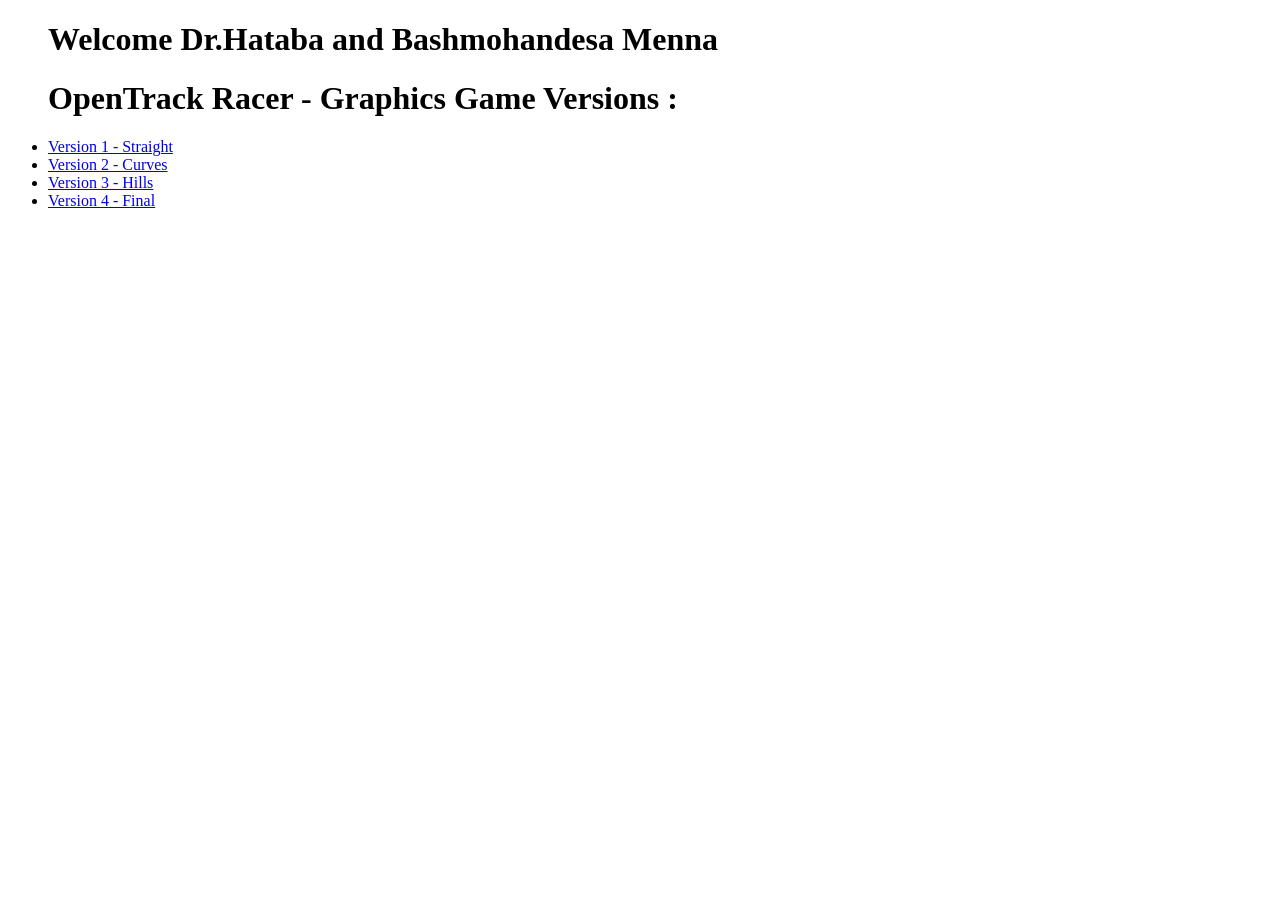
<file: index.html>
<!DOCTYPE html> 
<html>
<head>
  <title>Graphics Project Game </title>
  <meta http-equiv="Content-Type" content="text/html; charset=utf-8"/>
</head> 

<body> 

  <ul>
    <h1>Welcome Dr.Hataba and Bashmohandesa Menna </h1>
    <h1>OpenTrack Racer - Graphics Game Versions : </h1>
    <li><a href='v1.straight.html'>Version 1 - Straight</a></li>
    <li><a href='v2.curves.html'>Version 2 - Curves</a></li>
    <li><a href='v3.hills.html'>Version 3 - Hills</a></li>
    <li><a href='v4.final.html'>Version 4 - Final</a></li>
  </ul>

</body> 
</html>
</file>
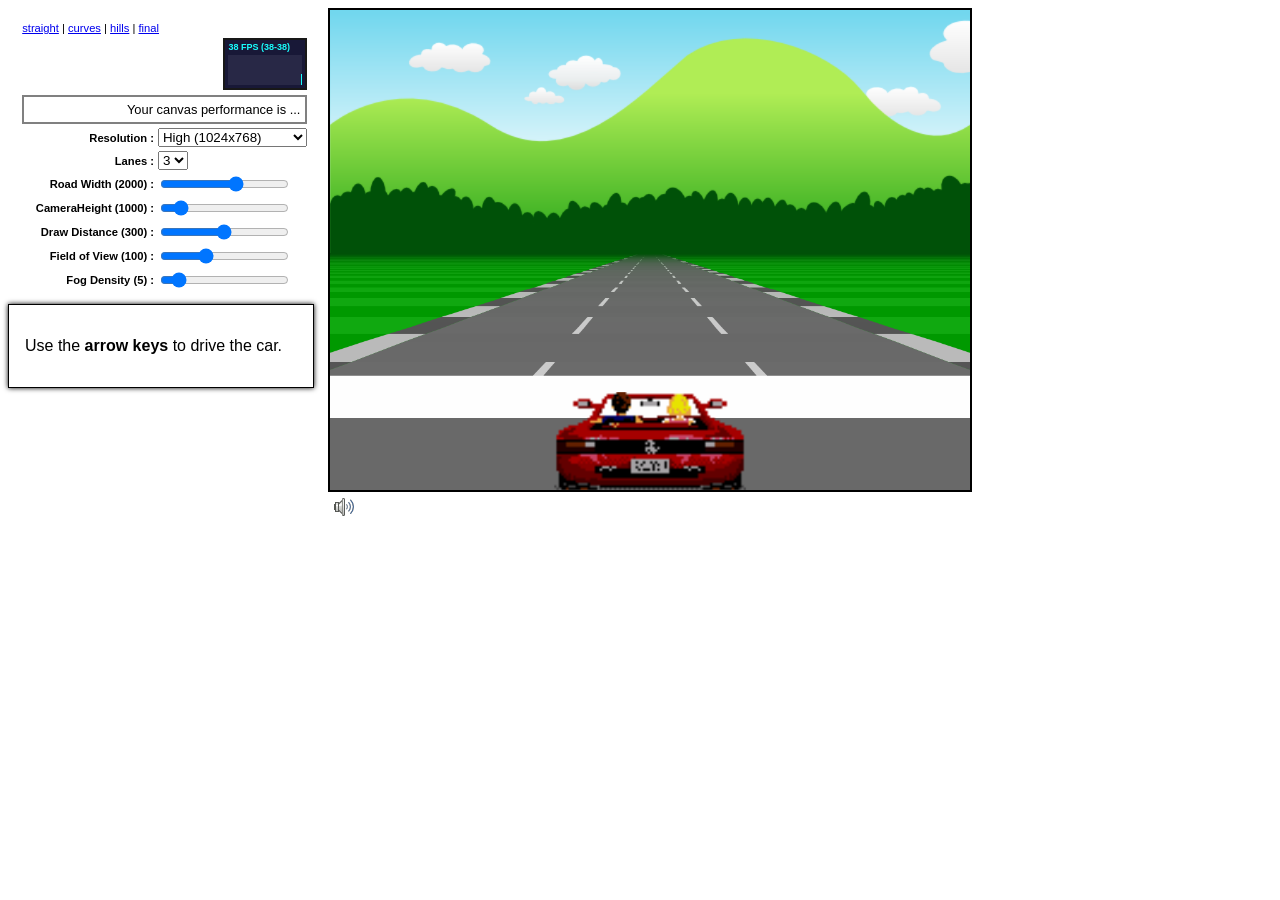
<file: v1.straight.html>
<!DOCTYPE html> 

<html>
<head>
  <title>OpenTrack Racer - v1 (straight)</title>
  <meta http-equiv="Content-Type" content="text/html; charset=utf-8"/>
  <link href="common.css" rel="stylesheet" type="text/css" />
</head> 

<body> 

  <table id="controls">
    <tr>
      <td colspan="2">
        <a href='v1.straight.html'>straight</a> |
        <a href='v2.curves.html'>curves</a>     |
        <a href='v3.hills.html'>hills</a>       |
        <a href='v4.final.html'>final</a>
      </td>
    </tr>
    <tr><td id="fps" colspan="2" align="right"></td></tr>
    <tr>
      <th><label for="resolution">Resolution :</label></th>
      <td>
        <select id="resolution" style="width:100%">
          <option value='fine'>Fine (1280x960)</option>
          <option selected value='high'>High (1024x768)</option>
          <option value='medium'>Medium (640x480)</option>
          <option value='low'>Low (480x360)</option>
        </select>
      </td>
    </tr>
    <tr>
      <th><label for="lanes">Lanes :</label></th>
      <td>
        <select id="lanes">
          <option>1</option>
          <option>2</option>
          <option selected>3</option>
          <option>4</option>
        </select>
      </td>
    </tr>
    <tr>
      <th><label for="roadWidth">Road Width (<span id="currentRoadWidth"></span>) :</label></th>
      <td><input id="roadWidth" type='range' min='500' max='3000' title="integer (500-3000)"></td>
    </tr>
    <tr>
      <th><label for="cameraHeight">CameraHeight (<span id="currentCameraHeight"></span>) :</label></th>
      <td><input id="cameraHeight" type='range' min='500' max='5000' title="integer (500-5000)"></td>
    </tr>
    <tr>
      <th><label for="drawDistance">Draw Distance (<span id="currentDrawDistance"></span>) :</label></th>
      <td><input id="drawDistance" type='range' min='100' max='500' title="integer (100-500)"></td>
    </tr>
    <tr>
      <th><label for="fieldOfView">Field of View (<span id="currentFieldOfView"></span>) :</label></th>
      <td><input id="fieldOfView" type='range' min='80' max='140' title="integer (80-140)"></td>
    </tr>
    <tr>
      <th><label for="fogDensity">Fog Density (<span id="currentFogDensity"></span>) :</label></th>
      <td><input id="fogDensity" type='range' min='0' max='50' title="integer (0-50)"></td>
    </tr>
  </table>

  <div id='instructions'>
    <p>Use the <b>arrow keys</b> to drive the car.</p>
  </div>

  <div id="racer">
    <canvas id="canvas">
      Sorry, this example cannot be run because your browser does not support the &lt;canvas&gt; element
    </canvas>
    Loading...
  </div>

  <audio id='music'>
    <source src="./music/racer.mp3">
    <source src="./music/racer.mp3">
  </audio>
  <span id="mute"></span>

  <script src="stats.js"></script>
  <script src="common.js"></script>
  <script>

    var fps           = 60;                      // how many 'update' frames per second
    var step          = 1/fps;                   // how long is each frame (in seconds)
    var width         = 1024;                    // logical canvas width
    var height        = 768;                     // logical canvas height
    var segments      = [];                      // array of road segments
    var stats         = Game.stats('fps');       // mr.doobs FPS counter
    var canvas        = Dom.get('canvas');       // our canvas...
    var ctx           = canvas.getContext('2d'); // ...and its drawing context
    var background    = null;                    // our background image (loaded below)
    var sprites       = null;                    // our spritesheet (loaded below)
    var resolution    = null;                    // scaling factor to provide resolution independence (computed)
    var roadWidth     = 2000;                    // actually half the roads width, easier math if the road spans from -roadWidth to +roadWidth
    var segmentLength = 200;                     // length of a single segment
    var rumbleLength  = 3;                       // number of segments per red/white rumble strip
    var trackLength   = null;                    // z length of entire track (computed)
    var lanes         = 3;                       // number of lanes
    var fieldOfView   = 100;                     // angle (degrees) for field of view
    var cameraHeight  = 1000;                    // z height of camera
    var cameraDepth   = null;                    // z distance camera is from screen (computed)
    var drawDistance  = 300;                     // number of segments to draw
    var playerX       = 0;                       // player x offset from center of road (-1 to 1 to stay independent of roadWidth)
    var playerZ       = null;                    // player relative z distance from camera (computed)
    var fogDensity    = 5;                       // exponential fog density
    var position      = 0;                       // current camera Z position (add playerZ to get player's absolute Z position)
    var speed         = 0;                       // current speed
    var maxSpeed      = segmentLength/step;      // top speed (ensure we can't move more than 1 segment in a single frame to make collision detection easier)
    var accel         =  maxSpeed/5;             // acceleration rate - tuned until it 'felt' right
    var breaking      = -maxSpeed;               // deceleration rate when braking
    var decel         = -maxSpeed/5;             // 'natural' deceleration rate when neither accelerating, nor braking
    var offRoadDecel  = -maxSpeed/2;             // off road deceleration is somewhere in between
    var offRoadLimit  =  maxSpeed/4;             // limit when off road deceleration no longer applies (e.g. you can always go at least this speed even when off road)

    var keyLeft       = false;
    var keyRight      = false;
    var keyFaster     = false;
    var keySlower     = false;

    //=========================================================================
    // UPDATE THE GAME WORLD
    //=========================================================================

    function update(dt) {

      position = Util.increase(position, dt * speed, trackLength);

      var dx = dt * 2 * (speed/maxSpeed); // at top speed, should be able to cross from left to right (-1 to 1) in 1 second

      if (keyLeft)
        playerX = playerX - dx;
      else if (keyRight)
        playerX = playerX + dx;

      if (keyFaster)
        speed = Util.accelerate(speed, accel, dt);
      else if (keySlower)
        speed = Util.accelerate(speed, breaking, dt);
      else
        speed = Util.accelerate(speed, decel, dt);

      if (((playerX < -1) || (playerX > 1)) && (speed > offRoadLimit))
        speed = Util.accelerate(speed, offRoadDecel, dt);

      playerX = Util.limit(playerX, -2, 2);     // dont ever let player go too far out of bounds
      speed   = Util.limit(speed, 0, maxSpeed); // or exceed maxSpeed

    }

    //=========================================================================
    // RENDER THE GAME WORLD
    //=========================================================================

    function render() {

      var baseSegment = findSegment(position);
      var maxy        = height;

      ctx.clearRect(0, 0, width, height);

      Render.background(ctx, background, width, height, BACKGROUND.SKY);
      Render.background(ctx, background, width, height, BACKGROUND.HILLS);
      Render.background(ctx, background, width, height, BACKGROUND.TREES);

      var n, segment;

      for(n = 0 ; n < drawDistance ; n++) {

        segment        = segments[(baseSegment.index + n) % segments.length];
        segment.looped = segment.index < baseSegment.index;
        segment.fog    = Util.exponentialFog(n/drawDistance, fogDensity);

        Util.project(segment.p1, (playerX * roadWidth), cameraHeight, position - (segment.looped ? trackLength : 0), cameraDepth, width, height, roadWidth);
        Util.project(segment.p2, (playerX * roadWidth), cameraHeight, position - (segment.looped ? trackLength : 0), cameraDepth, width, height, roadWidth);

        if ((segment.p1.camera.z <= cameraDepth) || // behind us
            (segment.p2.screen.y >= maxy))          // clip by (already rendered) segment
          continue;

        Render.segment(ctx, width, lanes,
                       segment.p1.screen.x,
                       segment.p1.screen.y,
                       segment.p1.screen.w,
                       segment.p2.screen.x,
                       segment.p2.screen.y,
                       segment.p2.screen.w,
                       segment.fog,
                       segment.color);

        maxy = segment.p2.screen.y;
      }

      Render.player(ctx, width, height, resolution, roadWidth, sprites, speed/maxSpeed,
                    cameraDepth/playerZ,
                    width/2,
                    height,
                    speed * (keyLeft ? -1 : keyRight ? 1 : 0),
                    0);
    }

    //=========================================================================
    // BUILD ROAD GEOMETRY
    //=========================================================================

    function resetRoad() {
      segments = [];
      for(var n = 0 ; n < 500 ; n++) {
        segments.push({
           index: n,
           p1: { world: { z:  n   *segmentLength }, camera: {}, screen: {} },
           p2: { world: { z: (n+1)*segmentLength }, camera: {}, screen: {} },
           color: Math.floor(n/rumbleLength)%2 ? COLORS.DARK : COLORS.LIGHT
        });
      }

      segments[findSegment(playerZ).index + 2].color = COLORS.START;
      segments[findSegment(playerZ).index + 3].color = COLORS.START;
      for(var n = 0 ; n < rumbleLength ; n++)
        segments[segments.length-1-n].color = COLORS.FINISH;

      trackLength = segments.length * segmentLength;
    }

    function findSegment(z) {
      return segments[Math.floor(z/segmentLength) % segments.length];
    }

    //=========================================================================
    // THE GAME LOOP
    //=========================================================================

    Game.run({
      canvas: canvas, render: render, update: update, stats: stats, step: step,
      images: ["background", "sprites"],
      keys: [
        { keys: [KEY.LEFT,  KEY.A], mode: 'down', action: function() { keyLeft   = true;  } },
        { keys: [KEY.RIGHT, KEY.D], mode: 'down', action: function() { keyRight  = true;  } },
        { keys: [KEY.UP,    KEY.W], mode: 'down', action: function() { keyFaster = true;  } },
        { keys: [KEY.DOWN,  KEY.S], mode: 'down', action: function() { keySlower = true;  } },
        { keys: [KEY.LEFT,  KEY.A], mode: 'up',   action: function() { keyLeft   = false; } },
        { keys: [KEY.RIGHT, KEY.D], mode: 'up',   action: function() { keyRight  = false; } },
        { keys: [KEY.UP,    KEY.W], mode: 'up',   action: function() { keyFaster = false; } },
        { keys: [KEY.DOWN,  KEY.S], mode: 'up',   action: function() { keySlower = false; } }
      ],
      ready: function(images) {
        background = images[0];
        sprites    = images[1];
        reset();
      }
    });

    function reset(options) {
      options       = options || {};
      canvas.width  = width  = Util.toInt(options.width,          width);
      canvas.height = height = Util.toInt(options.height,         height);
      lanes                  = Util.toInt(options.lanes,          lanes);
      roadWidth              = Util.toInt(options.roadWidth,      roadWidth);
      cameraHeight           = Util.toInt(options.cameraHeight,   cameraHeight);
      drawDistance           = Util.toInt(options.drawDistance,   drawDistance);
      fogDensity             = Util.toInt(options.fogDensity,     fogDensity);
      fieldOfView            = Util.toInt(options.fieldOfView,    fieldOfView);
      segmentLength          = Util.toInt(options.segmentLength,  segmentLength);
      rumbleLength           = Util.toInt(options.rumbleLength,   rumbleLength);
      cameraDepth            = 1 / Math.tan((fieldOfView/2) * Math.PI/180);
      playerZ                = (cameraHeight * cameraDepth);
      resolution             = height/480;
      refreshTweakUI();

      if ((segments.length==0) || (options.segmentLength) || (options.rumbleLength))
        resetRoad(); // only rebuild road when necessary
    }

    //=========================================================================
    // TWEAK UI HANDLERS
    //=========================================================================

    Dom.on('resolution', 'change', function(ev) {
      var w, h, ratio;
      switch(ev.target.options[ev.target.selectedIndex].value) {
        case 'fine':   w = 1280; h = 960;  ratio=w/width; break;
        case 'high':   w = 1024; h = 768;  ratio=w/width; break;
        case 'medium': w = 640;  h = 480;  ratio=w/width; break;
        case 'low':    w = 480;  h = 360;  ratio=w/width; break;
      }
      reset({ width: w, height: h })
      Dom.blur(ev);
    });

    Dom.on('lanes',          'change', function(ev) { Dom.blur(ev); reset({ lanes:         ev.target.options[ev.target.selectedIndex].value }); });
    Dom.on('roadWidth',      'change', function(ev) { Dom.blur(ev); reset({ roadWidth:     Util.limit(Util.toInt(ev.target.value), Util.toInt(ev.target.getAttribute('min')), Util.toInt(ev.target.getAttribute('max'))) }); });
    Dom.on('cameraHeight',   'change', function(ev) { Dom.blur(ev); reset({ cameraHeight:  Util.limit(Util.toInt(ev.target.value), Util.toInt(ev.target.getAttribute('min')), Util.toInt(ev.target.getAttribute('max'))) }); });
    Dom.on('drawDistance',   'change', function(ev) { Dom.blur(ev); reset({ drawDistance:  Util.limit(Util.toInt(ev.target.value), Util.toInt(ev.target.getAttribute('min')), Util.toInt(ev.target.getAttribute('max'))) }); });
    Dom.on('fieldOfView',    'change', function(ev) { Dom.blur(ev); reset({ fieldOfView:   Util.limit(Util.toInt(ev.target.value), Util.toInt(ev.target.getAttribute('min')), Util.toInt(ev.target.getAttribute('max'))) }); });
    Dom.on('fogDensity',     'change', function(ev) { Dom.blur(ev); reset({ fogDensity:    Util.limit(Util.toInt(ev.target.value), Util.toInt(ev.target.getAttribute('min')), Util.toInt(ev.target.getAttribute('max'))) }); });

    function refreshTweakUI() {
      Dom.get('lanes').selectedIndex = lanes-1;
      Dom.get('currentRoadWidth').innerHTML      = Dom.get('roadWidth').value      = roadWidth;
      Dom.get('currentCameraHeight').innerHTML   = Dom.get('cameraHeight').value   = cameraHeight;
      Dom.get('currentDrawDistance').innerHTML   = Dom.get('drawDistance').value   = drawDistance;
      Dom.get('currentFieldOfView').innerHTML    = Dom.get('fieldOfView').value    = fieldOfView;
      Dom.get('currentFogDensity').innerHTML     = Dom.get('fogDensity').value     = fogDensity;
    }

    //=========================================================================

  </script>

</body>
</file>
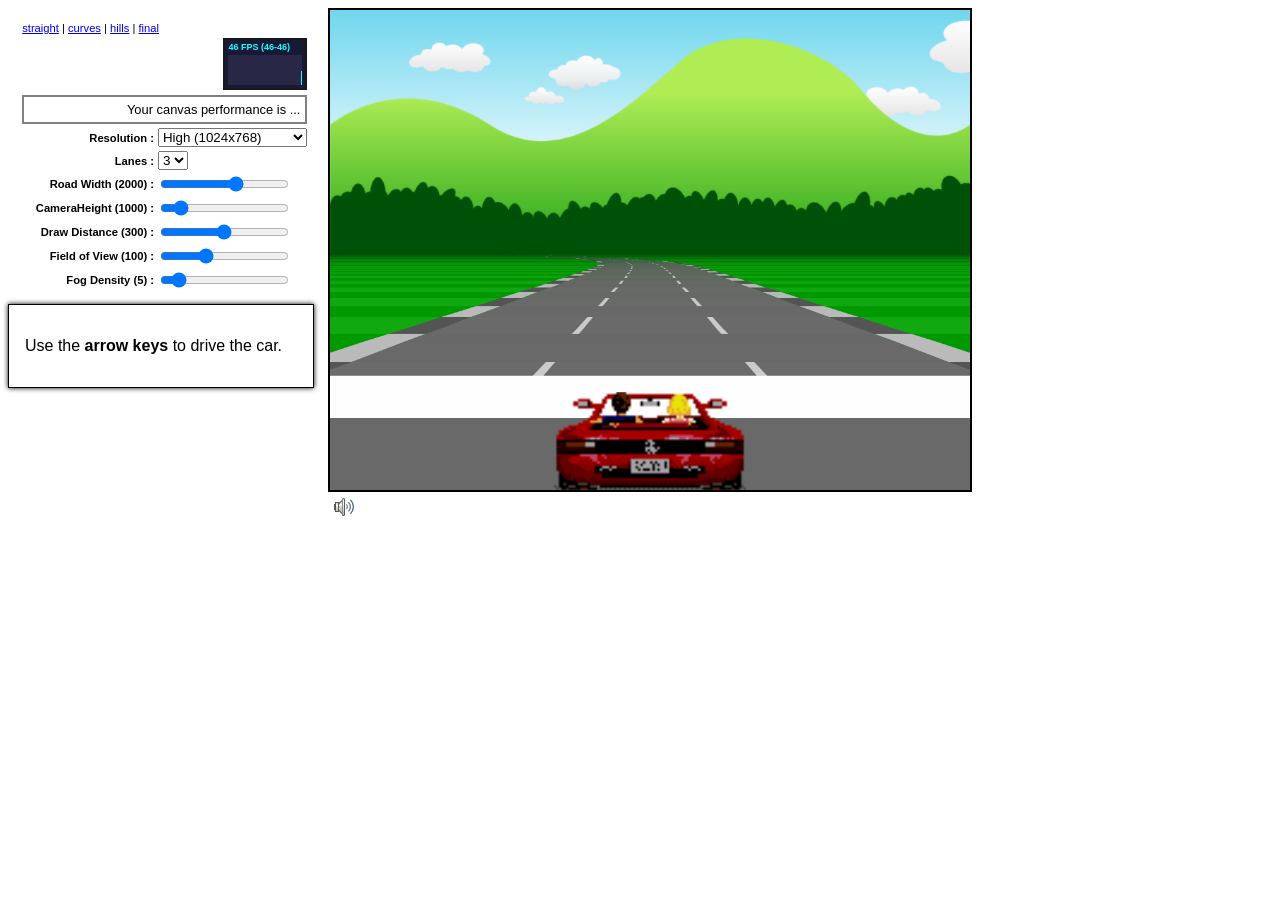
<file: v2.curves.html>
<!DOCTYPE html> 

<html>
<head>
  <title>OpenTrack Racer - v2 (curves)</title>
  <meta http-equiv="Content-Type" content="text/html; charset=utf-8"/>
  <link href="common.css" rel="stylesheet" type="text/css" />
</head> 

<body> 

  <table id="controls">
    <tr>
      <td colspan="2">
        <a href='v1.straight.html'>straight</a> |
        <a href='v2.curves.html'>curves</a>     |
        <a href='v3.hills.html'>hills</a>       |
        <a href='v4.final.html'>final</a>
      </td>
    </tr>
    <tr><td id="fps" colspan="2" align="right"></td></tr>
    <tr>
      <th><label for="resolution">Resolution :</label></th>
      <td>
        <select id="resolution" style="width:100%">
          <option value='fine'>Fine (1280x960)</option>
          <option selected value='high'>High (1024x768)</option>
          <option value='medium'>Medium (640x480)</option>
          <option value='low'>Low (480x360)</option>
        </select>
      </td>
    </tr>
    <tr>
      <th><label for="lanes">Lanes :</label></th>
      <td>
        <select id="lanes">
          <option>1</option>
          <option>2</option>
          <option selected>3</option>
          <option>4</option>
        </select>
      </td>
    </tr>
    <tr>
      <th><label for="roadWidth">Road Width (<span id="currentRoadWidth"></span>) :</label></th>
      <td><input id="roadWidth" type='range' min='500' max='3000' title="integer (500-3000)"></td>
    </tr>
    <tr>
      <th><label for="cameraHeight">CameraHeight (<span id="currentCameraHeight"></span>) :</label></th>
      <td><input id="cameraHeight" type='range' min='500' max='5000' title="integer (500-5000)"></td>
    </tr>
    <tr>
      <th><label for="drawDistance">Draw Distance (<span id="currentDrawDistance"></span>) :</label></th>
      <td><input id="drawDistance" type='range' min='100' max='500' title="integer (100-500)"></td>
    </tr>
    <tr>
      <th><label for="fieldOfView">Field of View (<span id="currentFieldOfView"></span>) :</label></th>
      <td><input id="fieldOfView" type='range' min='80' max='140' title="integer (80-140)"></td>
    </tr>
    <tr>
      <th><label for="fogDensity">Fog Density (<span id="currentFogDensity"></span>) :</label></th>
      <td><input id="fogDensity" type='range' min='0' max='50' title="integer (0-50)"></td>
    </tr>
  </table>

  <div id='instructions'>
    <p>Use the <b>arrow keys</b> to drive the car.</p>
  </div>

  <div id="racer">
    <canvas id="canvas">
      Sorry, this example cannot be run because your browser does not support the &lt;canvas&gt; element
    </canvas>
    Loading...
  </div>

  <audio id='music'>
    <source src="music/racer.ogg">
    <source src="music/racer.mp3">
  </audio>
  <span id="mute"></span>

  <script src="stats.js"></script>
  <script src="common.js"></script>
  <script>

    var fps           = 60;                      // how many 'update' frames per second
    var step          = 1/fps;                   // how long is each frame (in seconds)
    var width         = 1024;                    // logical canvas width
    var height        = 768;                     // logical canvas height
    var centrifugal   = 0.3;                     // centrifugal force multiplier when going around curves
    var offRoadDecel  = 0.99;                    // speed multiplier when off road (e.g. you lose 2% speed each update frame)
    var skySpeed      = 0.001;                   // background sky layer scroll speed when going around curve (or up hill)
    var hillSpeed     = 0.002;                   // background hill layer scroll speed when going around curve (or up hill)
    var treeSpeed     = 0.003;                   // background tree layer scroll speed when going around curve (or up hill)
    var skyOffset     = 0;                       // current sky scroll offset
    var hillOffset    = 0;                       // current hill scroll offset
    var treeOffset    = 0;                       // current tree scroll offset
    var segments      = [];                      // array of road segments
    var stats         = Game.stats('fps');       // mr.doobs FPS counter
    var canvas        = Dom.get('canvas');       // our canvas...
    var ctx           = canvas.getContext('2d'); // ...and its drawing context
    var background    = null;                    // our background image (loaded below)
    var sprites       = null;                    // our spritesheet (loaded below)
    var resolution    = null;                    // scaling factor to provide resolution independence (computed)
    var roadWidth     = 2000;                    // actually half the roads width, easier math if the road spans from -roadWidth to +roadWidth
    var segmentLength = 200;                     // length of a single segment
    var rumbleLength  = 3;                       // number of segments per red/white rumble strip
    var trackLength   = null;                    // z length of entire track (computed)
    var lanes         = 3;                       // number of lanes
    var fieldOfView   = 100;                     // angle (degrees) for field of view
    var cameraHeight  = 1000;                    // z height of camera
    var cameraDepth   = null;                    // z distance camera is from screen (computed)
    var drawDistance  = 300;                     // number of segments to draw
    var playerX       = 0;                       // player x offset from center of road (-1 to 1 to stay independent of roadWidth)
    var playerZ       = null;                    // player relative z distance from camera (computed)
    var fogDensity    = 5;                       // exponential fog density
    var position      = 0;                       // current camera Z position (add playerZ to get player's absolute Z position)
    var speed         = 0;                       // current speed
    var maxSpeed      = segmentLength/step;      // top speed (ensure we can't move more than 1 segment in a single frame to make collision detection easier)
    var accel         =  maxSpeed/5;             // acceleration rate - tuned until it 'felt' right
    var breaking      = -maxSpeed;               // deceleration rate when braking
    var decel         = -maxSpeed/5;             // 'natural' deceleration rate when neither accelerating, nor braking
    var offRoadDecel  = -maxSpeed/2;             // off road deceleration is somewhere in between
    var offRoadLimit  =  maxSpeed/4;             // limit when off road deceleration no longer applies (e.g. you can always go at least this speed even when off road)

    var keyLeft       = false;
    var keyRight      = false;
    var keyFaster     = false;
    var keySlower     = false;

    //=========================================================================
    // UPDATE THE GAME WORLD
    //=========================================================================

    function update(dt) {

      var playerSegment = findSegment(position+playerZ);
      var speedPercent  = speed/maxSpeed;
      var dx            = dt * 2 * speedPercent; // at top speed, should be able to cross from left to right (-1 to +1) in 1 second

      position = Util.increase(position, dt * speed, trackLength);

      skyOffset  = Util.increase(skyOffset,  skySpeed  * playerSegment.curve * speedPercent, 1);
      hillOffset = Util.increase(hillOffset, hillSpeed * playerSegment.curve * speedPercent, 1);
      treeOffset = Util.increase(treeOffset, treeSpeed * playerSegment.curve * speedPercent, 1);

      if (keyLeft)
        playerX = playerX - dx;
      else if (keyRight)
        playerX = playerX + dx;

      playerX = playerX - (dx * speedPercent * playerSegment.curve * centrifugal);

      if (keyFaster)
        speed = Util.accelerate(speed, accel, dt);
      else if (keySlower)
        speed = Util.accelerate(speed, breaking, dt);
      else
        speed = Util.accelerate(speed, decel, dt);

      if (((playerX < -1) || (playerX > 1)) && (speed > offRoadLimit))
        speed = Util.accelerate(speed, offRoadDecel, dt);

      playerX = Util.limit(playerX, -2, 2);     // dont ever let player go too far out of bounds
      speed   = Util.limit(speed, 0, maxSpeed); // or exceed maxSpeed

    }

    //=========================================================================
    // RENDER THE GAME WORLD
    //=========================================================================

    function render() {

      var baseSegment = findSegment(position);
      var basePercent = Util.percentRemaining(position, segmentLength);
      var maxy        = height;

      var x  = 0;
      var dx = - (baseSegment.curve * basePercent);

      ctx.clearRect(0, 0, width, height);

      Render.background(ctx, background, width, height, BACKGROUND.SKY,   skyOffset);
      Render.background(ctx, background, width, height, BACKGROUND.HILLS, hillOffset);
      Render.background(ctx, background, width, height, BACKGROUND.TREES, treeOffset);

      var n, segment;

      for(n = 0 ; n < drawDistance ; n++) {

        segment        = segments[(baseSegment.index + n) % segments.length];
        segment.looped = segment.index < baseSegment.index;
        segment.fog    = Util.exponentialFog(n/drawDistance, fogDensity);

        Util.project(segment.p1, (playerX * roadWidth) - x,      cameraHeight, position - (segment.looped ? trackLength : 0), cameraDepth, width, height, roadWidth);
        Util.project(segment.p2, (playerX * roadWidth) - x - dx, cameraHeight, position - (segment.looped ? trackLength : 0), cameraDepth, width, height, roadWidth);

        x  = x + dx;
        dx = dx + segment.curve;

        if ((segment.p1.camera.z <= cameraDepth) ||  // behind us
            (segment.p2.screen.y >= maxy))           // clip by (already rendered) segment
          continue;

        Render.segment(ctx, width, lanes,
                       segment.p1.screen.x,
                       segment.p1.screen.y,
                       segment.p1.screen.w,
                       segment.p2.screen.x,
                       segment.p2.screen.y,
                       segment.p2.screen.w,
                       segment.fog,
                       segment.color);

        maxy = segment.p2.screen.y;
      }

      Render.player(ctx, width, height, resolution, roadWidth, sprites, speed/maxSpeed,
                    cameraDepth/playerZ,
                    width/2,
                    height,
                    speed * (keyLeft ? -1 : keyRight ? 1 : 0),
                    0);
    }

    //=========================================================================
    // BUILD ROAD GEOMETRY
    //=========================================================================

    function addSegment(curve) {
      var n = segments.length;
      segments.push({
         index: n,
            p1: { world: { z:  n   *segmentLength }, camera: {}, screen: {} },
            p2: { world: { z: (n+1)*segmentLength }, camera: {}, screen: {} },
         curve: curve,
         color: Math.floor(n/rumbleLength)%2 ? COLORS.DARK : COLORS.LIGHT
      });
    }

    function addRoad(enter, hold, leave, curve) {
      var n;
      for(n = 0 ; n < enter ; n++)
        addSegment(Util.easeIn(0, curve, n/enter));
      for(n = 0 ; n < hold  ; n++)
        addSegment(curve);
      for(n = 0 ; n < leave ; n++)
        addSegment(Util.easeInOut(curve, 0, n/leave));
    }

    var ROAD = {
      LENGTH: { NONE: 0, SHORT:  25, MEDIUM:  50, LONG:  100 },
      CURVE:  { NONE: 0, EASY:    2, MEDIUM:   4, HARD:    6 }
    };

    function addStraight(num) {
      num = num || ROAD.LENGTH.MEDIUM;
      addRoad(num, num, num, 0);
    }

    function addCurve(num, curve) {
      num    = num    || ROAD.LENGTH.MEDIUM;
      curve  = curve  || ROAD.CURVE.MEDIUM;
      addRoad(num, num, num, curve);
    }
        
    function addSCurves() {
      addRoad(ROAD.LENGTH.MEDIUM, ROAD.LENGTH.MEDIUM, ROAD.LENGTH.MEDIUM,  -ROAD.CURVE.EASY);
      addRoad(ROAD.LENGTH.MEDIUM, ROAD.LENGTH.MEDIUM, ROAD.LENGTH.MEDIUM,   ROAD.CURVE.MEDIUM);
      addRoad(ROAD.LENGTH.MEDIUM, ROAD.LENGTH.MEDIUM, ROAD.LENGTH.MEDIUM,   ROAD.CURVE.EASY);
      addRoad(ROAD.LENGTH.MEDIUM, ROAD.LENGTH.MEDIUM, ROAD.LENGTH.MEDIUM,  -ROAD.CURVE.EASY);
      addRoad(ROAD.LENGTH.MEDIUM, ROAD.LENGTH.MEDIUM, ROAD.LENGTH.MEDIUM,  -ROAD.CURVE.MEDIUM);
    }

    function resetRoad() {
      segments = [];

      addStraight(ROAD.LENGTH.SHORT/4);
      addSCurves();
      addStraight(ROAD.LENGTH.LONG);
      addCurve(ROAD.LENGTH.MEDIUM, ROAD.CURVE.MEDIUM);
      addCurve(ROAD.LENGTH.LONG, ROAD.CURVE.MEDIUM);
      addStraight();
      addSCurves();
      addCurve(ROAD.LENGTH.LONG, -ROAD.CURVE.MEDIUM);
      addCurve(ROAD.LENGTH.LONG, ROAD.CURVE.MEDIUM);
      addStraight();
      addSCurves();
      addCurve(ROAD.LENGTH.LONG, -ROAD.CURVE.EASY);

      segments[findSegment(playerZ).index + 2].color = COLORS.START;
      segments[findSegment(playerZ).index + 3].color = COLORS.START;
      for(var n = 0 ; n < rumbleLength ; n++)
        segments[segments.length-1-n].color = COLORS.FINISH;

      trackLength = segments.length * segmentLength;
    }

    function findSegment(z) {
      return segments[Math.floor(z/segmentLength) % segments.length]; 
    }

    //=========================================================================
    // THE GAME LOOP
    //=========================================================================

    Game.run({
      canvas: canvas, render: render, update: update, stats: stats, step: step,
      images: ["background", "sprites"],
      keys: [
        { keys: [KEY.LEFT,  KEY.A], mode: 'down', action: function() { keyLeft   = true;  } },
        { keys: [KEY.RIGHT, KEY.D], mode: 'down', action: function() { keyRight  = true;  } },
        { keys: [KEY.UP,    KEY.W], mode: 'down', action: function() { keyFaster = true;  } },
        { keys: [KEY.DOWN,  KEY.S], mode: 'down', action: function() { keySlower = true;  } },
        { keys: [KEY.LEFT,  KEY.A], mode: 'up',   action: function() { keyLeft   = false; } },
        { keys: [KEY.RIGHT, KEY.D], mode: 'up',   action: function() { keyRight  = false; } },
        { keys: [KEY.UP,    KEY.W], mode: 'up',   action: function() { keyFaster = false; } },
        { keys: [KEY.DOWN,  KEY.S], mode: 'up',   action: function() { keySlower = false; } }
      ],
      ready: function(images) {
        background = images[0];
        sprites    = images[1];
        reset();
      }
    });

    function reset(options) {
      options       = options || {};
      canvas.width  = width  = Util.toInt(options.width,          width);
      canvas.height = height = Util.toInt(options.height,         height);
      lanes                  = Util.toInt(options.lanes,          lanes);
      roadWidth              = Util.toInt(options.roadWidth,      roadWidth);
      cameraHeight           = Util.toInt(options.cameraHeight,   cameraHeight);
      drawDistance           = Util.toInt(options.drawDistance,   drawDistance);
      fogDensity             = Util.toInt(options.fogDensity,     fogDensity);
      fieldOfView            = Util.toInt(options.fieldOfView,    fieldOfView);
      segmentLength          = Util.toInt(options.segmentLength,  segmentLength);
      rumbleLength           = Util.toInt(options.rumbleLength,   rumbleLength);
      cameraDepth            = 1 / Math.tan((fieldOfView/2) * Math.PI/180);
      playerZ                = (cameraHeight * cameraDepth);
      resolution             = height/480;
      refreshTweakUI();

      if ((segments.length==0) || (options.segmentLength) || (options.rumbleLength))
        resetRoad(); // only rebuild road when necessary
    }

    //=========================================================================
    // TWEAK UI HANDLERS
    //=========================================================================

    Dom.on('resolution', 'change', function(ev) {
      var w, h, ratio;
      switch(ev.target.options[ev.target.selectedIndex].value) {
        case 'fine':   w = 1280; h = 960;  ratio=w/width; break;
        case 'high':   w = 1024; h = 768;  ratio=w/width; break;
        case 'medium': w = 640;  h = 480;  ratio=w/width; break;
        case 'low':    w = 480;  h = 360;  ratio=w/width; break;
      }
      reset({ width: w, height: h })
      Dom.blur(ev);
    });

    Dom.on('lanes',          'change', function(ev) { Dom.blur(ev); reset({ lanes:         ev.target.options[ev.target.selectedIndex].value }); });
    Dom.on('roadWidth',      'change', function(ev) { Dom.blur(ev); reset({ roadWidth:     Util.limit(Util.toInt(ev.target.value), Util.toInt(ev.target.getAttribute('min')), Util.toInt(ev.target.getAttribute('max'))) }); });
    Dom.on('cameraHeight',   'change', function(ev) { Dom.blur(ev); reset({ cameraHeight:  Util.limit(Util.toInt(ev.target.value), Util.toInt(ev.target.getAttribute('min')), Util.toInt(ev.target.getAttribute('max'))) }); });
    Dom.on('drawDistance',   'change', function(ev) { Dom.blur(ev); reset({ drawDistance:  Util.limit(Util.toInt(ev.target.value), Util.toInt(ev.target.getAttribute('min')), Util.toInt(ev.target.getAttribute('max'))) }); });
    Dom.on('fieldOfView',    'change', function(ev) { Dom.blur(ev); reset({ fieldOfView:   Util.limit(Util.toInt(ev.target.value), Util.toInt(ev.target.getAttribute('min')), Util.toInt(ev.target.getAttribute('max'))) }); });
    Dom.on('fogDensity',     'change', function(ev) { Dom.blur(ev); reset({ fogDensity:    Util.limit(Util.toInt(ev.target.value), Util.toInt(ev.target.getAttribute('min')), Util.toInt(ev.target.getAttribute('max'))) }); });

    function refreshTweakUI() {
      Dom.get('lanes').selectedIndex = lanes-1;
      Dom.get('currentRoadWidth').innerHTML      = Dom.get('roadWidth').value      = roadWidth;
      Dom.get('currentCameraHeight').innerHTML   = Dom.get('cameraHeight').value   = cameraHeight;
      Dom.get('currentDrawDistance').innerHTML   = Dom.get('drawDistance').value   = drawDistance;
      Dom.get('currentFieldOfView').innerHTML    = Dom.get('fieldOfView').value    = fieldOfView;
      Dom.get('currentFogDensity').innerHTML     = Dom.get('fogDensity').value     = fogDensity;
    }

    //=========================================================================

  </script>

</body>
</file>
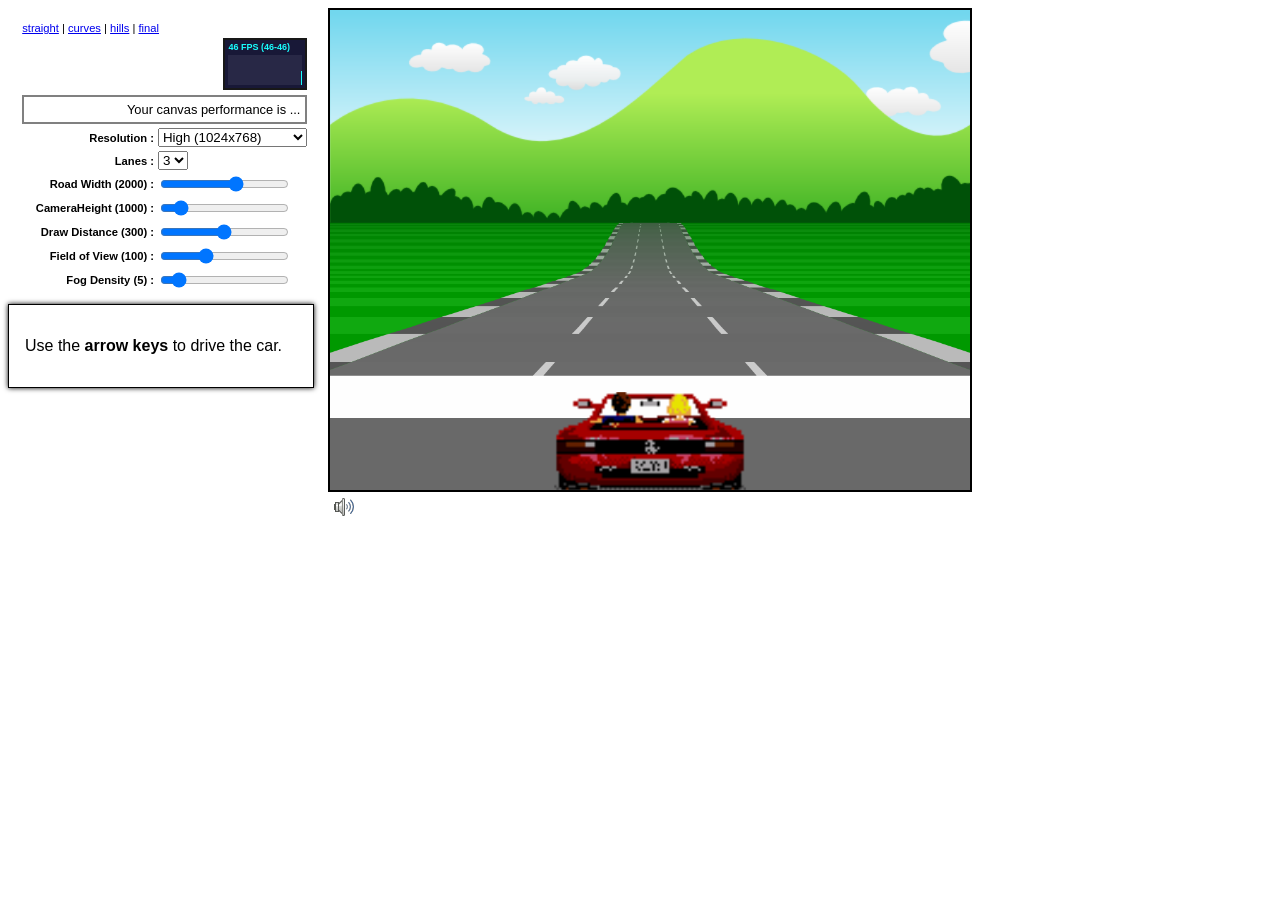
<file: v3.hills.html>
<!DOCTYPE html> 

<html>
<head>
  <title>OpenTrack Racer - v3 (hills)</title>
  <meta http-equiv="Content-Type" content="text/html; charset=utf-8"/>
  <link href="common.css" rel="stylesheet" type="text/css" />
</head> 

<body> 

  <table id="controls">
    <tr>
      <td colspan="2">
        <a href='v1.straight.html'>straight</a> |
        <a href='v2.curves.html'>curves</a>     |
        <a href='v3.hills.html'>hills</a>       |
        <a href='v4.final.html'>final</a>
      </td>
    </tr>
    <tr><td id="fps" colspan="2" align="right"></td></tr>
    <tr>
      <th><label for="resolution">Resolution :</label></th>
      <td>
        <select id="resolution" style="width:100%">
          <option value='fine'>Fine (1280x960)</option>
          <option selected value='high'>High (1024x768)</option>
          <option value='medium'>Medium (640x480)</option>
          <option value='low'>Low (480x360)</option>
        </select>
      </td>
    </tr>
    <tr>
      <th><label for="lanes">Lanes :</label></th>
      <td>
        <select id="lanes">
          <option>1</option>
          <option>2</option>
          <option selected>3</option>
          <option>4</option>
        </select>
      </td>
    </tr>
    <tr>
      <th><label for="roadWidth">Road Width (<span id="currentRoadWidth"></span>) :</label></th>
      <td><input id="roadWidth" type='range' min='500' max='3000' title="integer (500-3000)"></td>
    </tr>
    <tr>
      <th><label for="cameraHeight">CameraHeight (<span id="currentCameraHeight"></span>) :</label></th>
      <td><input id="cameraHeight" type='range' min='500' max='5000' title="integer (500-5000)"></td>
    </tr>
    <tr>
      <th><label for="drawDistance">Draw Distance (<span id="currentDrawDistance"></span>) :</label></th>
      <td><input id="drawDistance" type='range' min='100' max='500' title="integer (100-500)"></td>
    </tr>
    <tr>
      <th><label for="fieldOfView">Field of View (<span id="currentFieldOfView"></span>) :</label></th>
      <td><input id="fieldOfView" type='range' min='80' max='140' title="integer (80-140)"></td>
    </tr>
    <tr>
      <th><label for="fogDensity">Fog Density (<span id="currentFogDensity"></span>) :</label></th>
      <td><input id="fogDensity" type='range' min='0' max='50' title="integer (0-50)"></td>
    </tr>
  </table>

  <div id='instructions'>
    <p>Use the <b>arrow keys</b> to drive the car.</p>
  </div>

  <div id="racer">
    <canvas id="canvas">
      Sorry, this example cannot be run because your browser does not support the &lt;canvas&gt; element
    </canvas>
    Loading...
  </div>

  <audio id='music'>
    <source src="music/racer.ogg">
    <source src="music/racer.mp3">
  </audio>
  <span id="mute"></span>

  <script src="stats.js"></script>
  <script src="common.js"></script>
  <script>

    var fps           = 60;                      // how many 'update' frames per second
    var step          = 1/fps;                   // how long is each frame (in seconds)
    var width         = 1024;                    // logical canvas width
    var height        = 768;                     // logical canvas height
    var centrifugal   = 0.3;                     // centrifugal force multiplier when going around curves
    var offRoadDecel  = 0.99;                    // speed multiplier when off road (e.g. you lose 2% speed each update frame)
    var skySpeed      = 0.001;                   // background sky layer scroll speed when going around curve (or up hill)
    var hillSpeed     = 0.002;                   // background hill layer scroll speed when going around curve (or up hill)
    var treeSpeed     = 0.003;                   // background tree layer scroll speed when going around curve (or up hill)
    var skyOffset     = 0;                       // current sky scroll offset
    var hillOffset    = 0;                       // current hill scroll offset
    var treeOffset    = 0;                       // current tree scroll offset
    var segments      = [];                      // array of road segments
    var stats         = Game.stats('fps');       // mr.doobs FPS counter
    var canvas        = Dom.get('canvas');       // our canvas...
    var ctx           = canvas.getContext('2d'); // ...and its drawing context
    var background    = null;                    // our background image (loaded below)
    var sprites       = null;                    // our spritesheet (loaded below)
    var resolution    = null;                    // scaling factor to provide resolution independence (computed)
    var roadWidth     = 2000;                    // actually half the roads width, easier math if the road spans from -roadWidth to +roadWidth
    var segmentLength = 200;                     // length of a single segment
    var rumbleLength  = 3;                       // number of segments per red/white rumble strip
    var trackLength   = null;                    // z length of entire track (computed)
    var lanes         = 3;                       // number of lanes
    var fieldOfView   = 100;                     // angle (degrees) for field of view
    var cameraHeight  = 1000;                    // z height of camera
    var cameraDepth   = null;                    // z distance camera is from screen (computed)
    var drawDistance  = 300;                     // number of segments to draw
    var playerX       = 0;                       // player x offset from center of road (-1 to 1 to stay independent of roadWidth)
    var playerZ       = null;                    // player relative z distance from camera (computed)
    var fogDensity    = 5;                       // exponential fog density
    var position      = 0;                       // current camera Z position (add playerZ to get player's absolute Z position)
    var speed         = 0;                       // current speed
    var maxSpeed      = segmentLength/step;      // top speed (ensure we can't move more than 1 segment in a single frame to make collision detection easier)
    var accel         =  maxSpeed/5;             // acceleration rate - tuned until it 'felt' right
    var breaking      = -maxSpeed;               // deceleration rate when braking
    var decel         = -maxSpeed/5;             // 'natural' deceleration rate when neither accelerating, nor braking
    var offRoadDecel  = -maxSpeed/2;             // off road deceleration is somewhere in between
    var offRoadLimit  =  maxSpeed/4;             // limit when off road deceleration no longer applies (e.g. you can always go at least this speed even when off road)

    var keyLeft       = false;
    var keyRight      = false;
    var keyFaster     = false;
    var keySlower     = false;

    //=========================================================================
    // UPDATE THE GAME WORLD
    //=========================================================================

    function update(dt) {

      var playerSegment = findSegment(position+playerZ);
      var speedPercent  = speed/maxSpeed;
      var dx            = dt * 2 * speedPercent; // at top speed, should be able to cross from left to right (-1 to 1) in 1 second

      position = Util.increase(position, dt * speed, trackLength);

      skyOffset  = Util.increase(skyOffset,  skySpeed  * playerSegment.curve * speedPercent, 1);
      hillOffset = Util.increase(hillOffset, hillSpeed * playerSegment.curve * speedPercent, 1);
      treeOffset = Util.increase(treeOffset, treeSpeed * playerSegment.curve * speedPercent, 1);

      if (keyLeft)
        playerX = playerX - dx;
      else if (keyRight)
        playerX = playerX + dx;

      playerX = playerX - (dx * speedPercent * playerSegment.curve * centrifugal);

      if (keyFaster)
        speed = Util.accelerate(speed, accel, dt);
      else if (keySlower)
        speed = Util.accelerate(speed, breaking, dt);
      else
        speed = Util.accelerate(speed, decel, dt);

      if (((playerX < -1) || (playerX > 1)) && (speed > offRoadLimit))
        speed = Util.accelerate(speed, offRoadDecel, dt);

      playerX = Util.limit(playerX, -2, 2);     // dont ever let it go too far out of bounds
      speed   = Util.limit(speed, 0, maxSpeed); // or exceed maxSpeed

    }

    //=========================================================================
    // RENDER THE GAME WORLD
    //=========================================================================

    function render() {

      var baseSegment   = findSegment(position);
      var basePercent   = Util.percentRemaining(position, segmentLength);
      var playerSegment = findSegment(position+playerZ);
      var playerPercent = Util.percentRemaining(position+playerZ, segmentLength);
      var playerY       = Util.interpolate(playerSegment.p1.world.y, playerSegment.p2.world.y, playerPercent);
      var maxy          = height;

      var x  = 0;
      var dx = - (baseSegment.curve * basePercent);

      ctx.clearRect(0, 0, width, height);

      Render.background(ctx, background, width, height, BACKGROUND.SKY,   skyOffset,  resolution * skySpeed  * playerY);
      Render.background(ctx, background, width, height, BACKGROUND.HILLS, hillOffset, resolution * hillSpeed * playerY);
      Render.background(ctx, background, width, height, BACKGROUND.TREES, treeOffset, resolution * treeSpeed * playerY);

      var n, segment;

      for(n = 0 ; n < drawDistance ; n++) {

        segment        = segments[(baseSegment.index + n) % segments.length];
        segment.looped = segment.index < baseSegment.index;
        segment.fog    = Util.exponentialFog(n/drawDistance, fogDensity);

        Util.project(segment.p1, (playerX * roadWidth) - x,      playerY + cameraHeight, position - (segment.looped ? trackLength : 0), cameraDepth, width, height, roadWidth);
        Util.project(segment.p2, (playerX * roadWidth) - x - dx, playerY + cameraHeight, position - (segment.looped ? trackLength : 0), cameraDepth, width, height, roadWidth);

        x  = x + dx;
        dx = dx + segment.curve;

        if ((segment.p1.camera.z <= cameraDepth)         || // behind us
            (segment.p2.screen.y >= segment.p1.screen.y) || // back face cull
            (segment.p2.screen.y >= maxy))                  // clip by (already rendered) segment
          continue;

        Render.segment(ctx, width, lanes,
                       segment.p1.screen.x,
                       segment.p1.screen.y,
                       segment.p1.screen.w,
                       segment.p2.screen.x,
                       segment.p2.screen.y,
                       segment.p2.screen.w,
                       segment.fog,
                       segment.color);

        maxy = segment.p2.screen.y;
      }

      Render.player(ctx, width, height, resolution, roadWidth, sprites, speed/maxSpeed,
                    cameraDepth/playerZ,
                    width/2,
                    (height/2) - (cameraDepth/playerZ * Util.interpolate(playerSegment.p1.camera.y, playerSegment.p2.camera.y, playerPercent) * height/2),
                    speed * (keyLeft ? -1 : keyRight ? 1 : 0),
                    playerSegment.p2.world.y - playerSegment.p1.world.y);
    }

    //=========================================================================
    // BUILD ROAD GEOMETRY
    //=========================================================================

    function lastY() { return (segments.length == 0) ? 0 : segments[segments.length-1].p2.world.y; }

    function addSegment(curve, y) {
      var n = segments.length;
      segments.push({
         index: n,
            p1: { world: { y: lastY(), z:  n   *segmentLength }, camera: {}, screen: {} },
            p2: { world: { y: y,       z: (n+1)*segmentLength }, camera: {}, screen: {} },
         curve: curve,
         color: Math.floor(n/rumbleLength)%2 ? COLORS.DARK : COLORS.LIGHT
      });
    }

    function addRoad(enter, hold, leave, curve, y) {
      var startY   = lastY();
      var endY     = startY + (Util.toInt(y, 0) * segmentLength);
      var n, total = enter + hold + leave;
      for(n = 0 ; n < enter ; n++)
        addSegment(Util.easeIn(0, curve, n/enter), Util.easeInOut(startY, endY, n/total));
      for(n = 0 ; n < hold  ; n++)
        addSegment(curve, Util.easeInOut(startY, endY, (enter+n)/total));
      for(n = 0 ; n < leave ; n++)
        addSegment(Util.easeInOut(curve, 0, n/leave), Util.easeInOut(startY, endY, (enter+hold+n)/total));
    }

    var ROAD = {
      LENGTH: { NONE: 0, SHORT:  25, MEDIUM:  50, LONG:  100 },
      HILL:   { NONE: 0, LOW:    20, MEDIUM:  40, HIGH:   60 },
      CURVE:  { NONE: 0, EASY:    2, MEDIUM:   4, HARD:    6 }
    };

    function addStraight(num) {
      num = num || ROAD.LENGTH.MEDIUM;
      addRoad(num, num, num, 0, 0);
    }

    function addHill(num, height) {
      num    = num    || ROAD.LENGTH.MEDIUM;
      height = height || ROAD.HILL.MEDIUM;
      addRoad(num, num, num, 0, height);
    }

    function addCurve(num, curve, height) {
      num    = num    || ROAD.LENGTH.MEDIUM;
      curve  = curve  || ROAD.CURVE.MEDIUM;
      height = height || ROAD.HILL.NONE;
      addRoad(num, num, num, curve, height);
    }
        
    function addLowRollingHills(num, height) {
      num    = num    || ROAD.LENGTH.SHORT;
      height = height || ROAD.HILL.LOW;
      addRoad(num, num, num,  0,  height/2);
      addRoad(num, num, num,  0, -height);
      addRoad(num, num, num,  0,  height);
      addRoad(num, num, num,  0,  0);
      addRoad(num, num, num,  0,  height/2);
      addRoad(num, num, num,  0,  0);
    }

    function addSCurves() {
      addRoad(ROAD.LENGTH.MEDIUM, ROAD.LENGTH.MEDIUM, ROAD.LENGTH.MEDIUM,  -ROAD.CURVE.EASY,    ROAD.HILL.NONE);
      addRoad(ROAD.LENGTH.MEDIUM, ROAD.LENGTH.MEDIUM, ROAD.LENGTH.MEDIUM,   ROAD.CURVE.MEDIUM,  ROAD.HILL.MEDIUM);
      addRoad(ROAD.LENGTH.MEDIUM, ROAD.LENGTH.MEDIUM, ROAD.LENGTH.MEDIUM,   ROAD.CURVE.EASY,   -ROAD.HILL.LOW);
      addRoad(ROAD.LENGTH.MEDIUM, ROAD.LENGTH.MEDIUM, ROAD.LENGTH.MEDIUM,  -ROAD.CURVE.EASY,    ROAD.HILL.MEDIUM);
      addRoad(ROAD.LENGTH.MEDIUM, ROAD.LENGTH.MEDIUM, ROAD.LENGTH.MEDIUM,  -ROAD.CURVE.MEDIUM, -ROAD.HILL.MEDIUM);
    }

    function addDownhillToEnd(num) {
      num = num || 200;
      addRoad(num, num, num, -ROAD.CURVE.EASY, -lastY()/segmentLength);
    }

    function resetRoad() {
      segments = [];

      addStraight(ROAD.LENGTH.SHORT/2);
      addHill(ROAD.LENGTH.SHORT, ROAD.HILL.LOW);
      addLowRollingHills();
      addCurve(ROAD.LENGTH.MEDIUM, ROAD.CURVE.MEDIUM, ROAD.HILL.LOW);
      addLowRollingHills();
      addCurve(ROAD.LENGTH.LONG, ROAD.CURVE.MEDIUM, ROAD.HILL.MEDIUM);
      addStraight();
      addCurve(ROAD.LENGTH.LONG, -ROAD.CURVE.MEDIUM, ROAD.HILL.MEDIUM);
      addHill(ROAD.LENGTH.LONG, ROAD.HILL.HIGH);
      addCurve(ROAD.LENGTH.LONG, ROAD.CURVE.MEDIUM, -ROAD.HILL.LOW);
      addHill(ROAD.LENGTH.LONG, -ROAD.HILL.MEDIUM);
      addStraight();
      addDownhillToEnd();

      segments[findSegment(playerZ).index + 2].color = COLORS.START;
      segments[findSegment(playerZ).index + 3].color = COLORS.START;
      for(var n = 0 ; n < rumbleLength ; n++)
        segments[segments.length-1-n].color       = COLORS.FINISH;

      trackLength = segments.length * segmentLength;
    }

    function findSegment(z) {
      return segments[Math.floor(z/segmentLength) % segments.length]; 
    }

    //=========================================================================
    // THE GAME LOOP
    //=========================================================================

    Game.run({
      canvas: canvas, render: render, update: update, stats: stats, step: step,
      images: ["background", "sprites"],
      keys: [
        { keys: [KEY.LEFT,  KEY.A], mode: 'down', action: function() { keyLeft   = true;  } },
        { keys: [KEY.RIGHT, KEY.D], mode: 'down', action: function() { keyRight  = true;  } },
        { keys: [KEY.UP,    KEY.W], mode: 'down', action: function() { keyFaster = true;  } },
        { keys: [KEY.DOWN,  KEY.S], mode: 'down', action: function() { keySlower = true;  } },
        { keys: [KEY.LEFT,  KEY.A], mode: 'up',   action: function() { keyLeft   = false; } },
        { keys: [KEY.RIGHT, KEY.D], mode: 'up',   action: function() { keyRight  = false; } },
        { keys: [KEY.UP,    KEY.W], mode: 'up',   action: function() { keyFaster = false; } },
        { keys: [KEY.DOWN,  KEY.S], mode: 'up',   action: function() { keySlower = false; } }
      ],
      ready: function(images) {
        background = images[0];
        sprites    = images[1];
        reset();
      }
    });

    function reset(options) {
      options       = options || {};
      canvas.width  = width  = Util.toInt(options.width,          width);
      canvas.height = height = Util.toInt(options.height,         height);
      lanes                  = Util.toInt(options.lanes,          lanes);
      roadWidth              = Util.toInt(options.roadWidth,      roadWidth);
      cameraHeight           = Util.toInt(options.cameraHeight,   cameraHeight);
      drawDistance           = Util.toInt(options.drawDistance,   drawDistance);
      fogDensity             = Util.toInt(options.fogDensity,     fogDensity);
      fieldOfView            = Util.toInt(options.fieldOfView,    fieldOfView);
      segmentLength          = Util.toInt(options.segmentLength,  segmentLength);
      rumbleLength           = Util.toInt(options.rumbleLength,   rumbleLength);
      cameraDepth            = 1 / Math.tan((fieldOfView/2) * Math.PI/180);
      playerZ                = (cameraHeight * cameraDepth);
      resolution             = height/480;
      refreshTweakUI();

      if ((segments.length==0) || (options.segmentLength) || (options.rumbleLength))
        resetRoad(); // only rebuild road when necessary
    }

    //=========================================================================
    // TWEAK UI HANDLERS
    //=========================================================================

    Dom.on('resolution', 'change', function(ev) {
      var w, h, ratio;
      switch(ev.target.options[ev.target.selectedIndex].value) {
        case 'fine':   w = 1280; h = 960;  ratio=w/width; break;
        case 'high':   w = 1024; h = 768;  ratio=w/width; break;
        case 'medium': w = 640;  h = 480;  ratio=w/width; break;
        case 'low':    w = 480;  h = 360;  ratio=w/width; break;
      }
      reset({ width: w, height: h })
      Dom.blur(ev);
    });

    Dom.on('lanes',          'change', function(ev) { Dom.blur(ev); reset({ lanes:         ev.target.options[ev.target.selectedIndex].value }); });
    Dom.on('roadWidth',      'change', function(ev) { Dom.blur(ev); reset({ roadWidth:     Util.limit(Util.toInt(ev.target.value), Util.toInt(ev.target.getAttribute('min')), Util.toInt(ev.target.getAttribute('max'))) }); });
    Dom.on('cameraHeight',   'change', function(ev) { Dom.blur(ev); reset({ cameraHeight:  Util.limit(Util.toInt(ev.target.value), Util.toInt(ev.target.getAttribute('min')), Util.toInt(ev.target.getAttribute('max'))) }); });
    Dom.on('drawDistance',   'change', function(ev) { Dom.blur(ev); reset({ drawDistance:  Util.limit(Util.toInt(ev.target.value), Util.toInt(ev.target.getAttribute('min')), Util.toInt(ev.target.getAttribute('max'))) }); });
    Dom.on('fieldOfView',    'change', function(ev) { Dom.blur(ev); reset({ fieldOfView:   Util.limit(Util.toInt(ev.target.value), Util.toInt(ev.target.getAttribute('min')), Util.toInt(ev.target.getAttribute('max'))) }); });
    Dom.on('fogDensity',     'change', function(ev) { Dom.blur(ev); reset({ fogDensity:    Util.limit(Util.toInt(ev.target.value), Util.toInt(ev.target.getAttribute('min')), Util.toInt(ev.target.getAttribute('max'))) }); });

    function refreshTweakUI() {
      Dom.get('lanes').selectedIndex = lanes-1;
      Dom.get('currentRoadWidth').innerHTML      = Dom.get('roadWidth').value      = roadWidth;
      Dom.get('currentCameraHeight').innerHTML   = Dom.get('cameraHeight').value   = cameraHeight;
      Dom.get('currentDrawDistance').innerHTML   = Dom.get('drawDistance').value   = drawDistance;
      Dom.get('currentFieldOfView').innerHTML    = Dom.get('fieldOfView').value    = fieldOfView;
      Dom.get('currentFogDensity').innerHTML     = Dom.get('fogDensity').value     = fogDensity;
    }

    //=========================================================================

  </script>

</body>
</file>
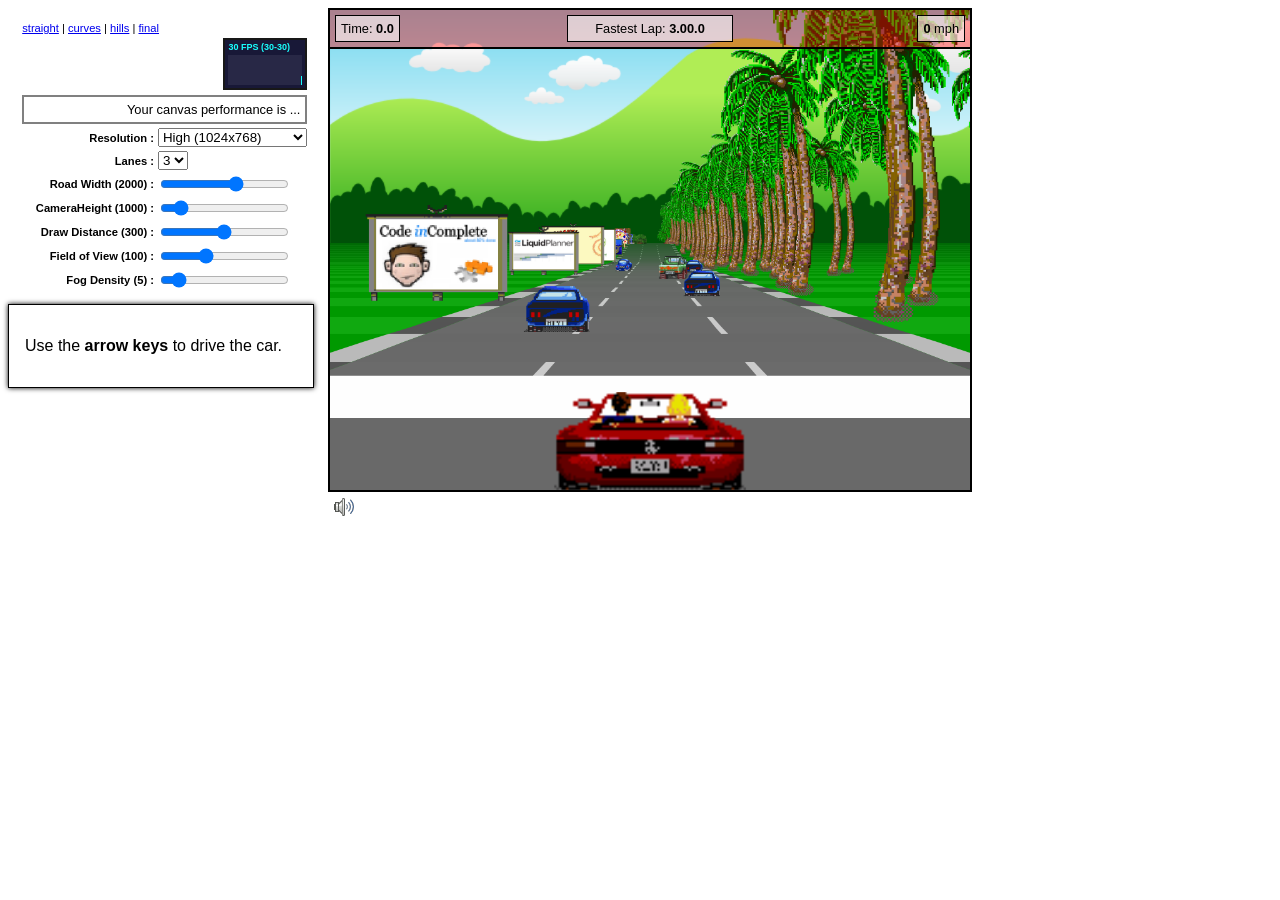
<file: v4.final.html>
<!DOCTYPE html> 

<html>
<head>
  <title>OpenTrack Racer - v4 (final)</title>
  <meta http-equiv="Content-Type" content="text/html; charset=utf-8"/>
  <link href="common.css" rel="stylesheet" type="text/css" />
</head> 

<body> 

  <table id="controls">
    <tr>
      <td colspan="2">
        <a href='v1.straight.html'>straight</a> |
        <a href='v2.curves.html'>curves</a>     |
        <a href='v3.hills.html'>hills</a>       |
        <a href='v4.final.html'>final</a>
      </td>
    </tr>
    <tr><td id="fps" colspan="2" align="right"></td></tr>
    <tr>
      <th><label for="resolution">Resolution :</label></th>
      <td>
        <select id="resolution" style="width:100%">
          <option value='fine'>Fine (1280x960)</option>
          <option selected value='high'>High (1024x768)</option>
          <option value='medium'>Medium (640x480)</option>
          <option value='low'>Low (480x360)</option>
        </select>
      </td>
    </tr>
    <tr>
      <th><label for="lanes">Lanes :</label></th>
      <td>
        <select id="lanes">
          <option>1</option>
          <option>2</option>
          <option selected>3</option>
          <option>4</option>
        </select>
      </td>
    </tr>
    <tr>
      <th><label for="roadWidth">Road Width (<span id="currentRoadWidth"></span>) :</label></th>
      <td><input id="roadWidth" type='range' min='500' max='3000' title="integer (500-3000)"></td>
    </tr>
    <tr>
      <th><label for="cameraHeight">CameraHeight (<span id="currentCameraHeight"></span>) :</label></th>
      <td><input id="cameraHeight" type='range' min='500' max='5000' title="integer (500-5000)"></td>
    </tr>
    <tr>
      <th><label for="drawDistance">Draw Distance (<span id="currentDrawDistance"></span>) :</label></th>
      <td><input id="drawDistance" type='range' min='100' max='500' title="integer (100-500)"></td>
    </tr>
    <tr>
      <th><label for="fieldOfView">Field of View (<span id="currentFieldOfView"></span>) :</label></th>
      <td><input id="fieldOfView" type='range' min='80' max='140' title="integer (80-140)"></td>
    </tr>
    <tr>
      <th><label for="fogDensity">Fog Density (<span id="currentFogDensity"></span>) :</label></th>
      <td><input id="fogDensity" type='range' min='0' max='50' title="integer (0-50)"></td>
    </tr>
  </table>

  <div id='instructions'>
    <p>Use the <b>arrow keys</b> to drive the car.</p>
  </div>

  <div id="racer">
    <div id="hud">
      <span id="speed"            class="hud"><span id="speed_value" class="value">0</span> mph</span>
      <span id="current_lap_time" class="hud">Time: <span id="current_lap_time_value" class="value">0.0</span></span> 
      <span id="last_lap_time"    class="hud">Last Lap: <span id="last_lap_time_value" class="value">0.0</span></span>
      <span id="fast_lap_time"    class="hud">Fastest Lap: <span id="fast_lap_time_value" class="value">0.0</span></span>
    </div>
    <canvas id="canvas">
      Sorry, this example cannot be run because your browser does not support the &lt;canvas&gt; element
    </canvas>
    Loading...
  </div>

  <audio id='music'>
    <source src="music/racer.ogg">
    <source src="music/racer.mp3">
  </audio>
  <span id="mute"></span>

  <script src="stats.js"></script>
  <script src="common.js"></script>
  <script>

    var fps            = 60;                      // how many 'update' frames per second
    var step           = 1/fps;                   // how long is each frame (in seconds)
    var width          = 1024;                    // logical canvas width
    var height         = 768;                     // logical canvas height
    var centrifugal    = 0.3;                     // centrifugal force multiplier when going around curves
    var offRoadDecel   = 0.99;                    // speed multiplier when off road (e.g. you lose 2% speed each update frame)
    var skySpeed       = 0.001;                   // background sky layer scroll speed when going around curve (or up hill)
    var hillSpeed      = 0.002;                   // background hill layer scroll speed when going around curve (or up hill)
    var treeSpeed      = 0.003;                   // background tree layer scroll speed when going around curve (or up hill)
    var skyOffset      = 0;                       // current sky scroll offset
    var hillOffset     = 0;                       // current hill scroll offset
    var treeOffset     = 0;                       // current tree scroll offset
    var segments       = [];                      // array of road segments
    var cars           = [];                      // array of cars on the road
    var stats          = Game.stats('fps');       // mr.doobs FPS counter
    var canvas         = Dom.get('canvas');       // our canvas...
    var ctx            = canvas.getContext('2d'); // ...and its drawing context
    var background     = null;                    // our background image
    var sprites        = null;                    // our spritesheet 
    var resolution     = null;                    // scaling factor to provide resolution independence (computed)
    var roadWidth      = 2000;                    // actually half the roads width, easier math if the road spans from -roadWidth to +roadWidth
    var segmentLength  = 200;                     // length of a single segment
    var rumbleLength   = 3;                       // number of segments per red/white rumble strip
    var trackLength    = null;                    // z length of entire track (computed)
    var lanes          = 3;                       // number of lanes
    var fieldOfView    = 100;                     // angle (degrees) for field of view
    var cameraHeight   = 1000;                    // z height of camera
    var cameraDepth    = null;                    // z distance camera is from screen (computed)
    var drawDistance   = 300;                     // number of segments to draw
    var playerX        = 0;                       // player x offset from center of road (-1 to 1 to stay independent of roadWidth)
    var playerZ        = null;                    // player relative z distance from camera (computed)
    var fogDensity     = 5;                       // exponential fog density
    var position       = 0;                       // current camera Z position (add playerZ to get player's absolute Z position)
    var speed          = 0;                       // current speed
    var maxSpeed       = segmentLength/step;      // top speed (ensure we can't move more than 1 segment in a single frame to make collision detection easier)
    var accel          =  maxSpeed/5;             // acceleration rate - tuned until it 'felt' right
    var breaking       = -maxSpeed;               // deceleration rate when braking
    var decel          = -maxSpeed/5;             // 'natural' deceleration rate when neither accelerating, nor braking
    var offRoadDecel   = -maxSpeed/2;             // off road deceleration is somewhere in between
    var offRoadLimit   =  maxSpeed/4;             // limit when off road deceleration no longer applies (e.g. you can always go at least this speed even when off road)
    var totalCars      = 200;                     // total number of cars on the road
    var currentLapTime = 0;                       // current lap time
    var lastLapTime    = null;                    // last lap time

    var keyLeft        = false;
    var keyRight       = false;
    var keyFaster      = false;
    var keySlower      = false;

    var hud = {
      speed:            { value: null, dom: Dom.get('speed_value')            },
      current_lap_time: { value: null, dom: Dom.get('current_lap_time_value') },
      last_lap_time:    { value: null, dom: Dom.get('last_lap_time_value')    },
      fast_lap_time:    { value: null, dom: Dom.get('fast_lap_time_value')    }
    }

    //=========================================================================
    // UPDATE THE GAME WORLD
    //=========================================================================

    function update(dt) {

      var n, car, carW, sprite, spriteW;
      var playerSegment = findSegment(position+playerZ);
      var playerW       = SPRITES.PLAYER_STRAIGHT.w * SPRITES.SCALE;
      var speedPercent  = speed/maxSpeed;
      var dx            = dt * 2 * speedPercent; // at top speed, should be able to cross from left to right (-1 to 1) in 1 second
      var startPosition = position;

      updateCars(dt, playerSegment, playerW);

      position = Util.increase(position, dt * speed, trackLength);

      if (keyLeft)
        playerX = playerX - dx;
      else if (keyRight)
        playerX = playerX + dx;

      playerX = playerX - (dx * speedPercent * playerSegment.curve * centrifugal);

      if (keyFaster)
        speed = Util.accelerate(speed, accel, dt);
      else if (keySlower)
        speed = Util.accelerate(speed, breaking, dt);
      else
        speed = Util.accelerate(speed, decel, dt);


      if ((playerX < -1) || (playerX > 1)) {

        if (speed > offRoadLimit)
          speed = Util.accelerate(speed, offRoadDecel, dt);

        for(n = 0 ; n < playerSegment.sprites.length ; n++) {
          sprite  = playerSegment.sprites[n];
          spriteW = sprite.source.w * SPRITES.SCALE;
          if (Util.overlap(playerX, playerW, sprite.offset + spriteW/2 * (sprite.offset > 0 ? 1 : -1), spriteW)) {
            speed = maxSpeed/5;
            position = Util.increase(playerSegment.p1.world.z, -playerZ, trackLength); // stop in front of sprite (at front of segment)
            break;
          }
        }
      }

      for(n = 0 ; n < playerSegment.cars.length ; n++) {
        car  = playerSegment.cars[n];
        carW = car.sprite.w * SPRITES.SCALE;
        if (speed > car.speed) {
          if (Util.overlap(playerX, playerW, car.offset, carW, 0.8)) {
            speed    = car.speed * (car.speed/speed);
            position = Util.increase(car.z, -playerZ, trackLength);
            break;
          }
        }
      }

      playerX = Util.limit(playerX, -3, 3);     // dont ever let it go too far out of bounds
      speed   = Util.limit(speed, 0, maxSpeed); // or exceed maxSpeed

      skyOffset  = Util.increase(skyOffset,  skySpeed  * playerSegment.curve * (position-startPosition)/segmentLength, 1);
      hillOffset = Util.increase(hillOffset, hillSpeed * playerSegment.curve * (position-startPosition)/segmentLength, 1);
      treeOffset = Util.increase(treeOffset, treeSpeed * playerSegment.curve * (position-startPosition)/segmentLength, 1);

      if (position > playerZ) {
        if (currentLapTime && (startPosition < playerZ)) {
          lastLapTime    = currentLapTime;
          currentLapTime = 0;
          if (lastLapTime <= Util.toFloat(Dom.storage.fast_lap_time)) {
            Dom.storage.fast_lap_time = lastLapTime;
            updateHud('fast_lap_time', formatTime(lastLapTime));
            Dom.addClassName('fast_lap_time', 'fastest');
            Dom.addClassName('last_lap_time', 'fastest');
          }
          else {
            Dom.removeClassName('fast_lap_time', 'fastest');
            Dom.removeClassName('last_lap_time', 'fastest');
          }
          updateHud('last_lap_time', formatTime(lastLapTime));
          Dom.show('last_lap_time');
        }
        else {
          currentLapTime += dt;
        }
      }

      updateHud('speed',            5 * Math.round(speed/500));
      updateHud('current_lap_time', formatTime(currentLapTime));
    }

    //-------------------------------------------------------------------------

    function updateCars(dt, playerSegment, playerW) {
      var n, car, oldSegment, newSegment;
      for(n = 0 ; n < cars.length ; n++) {
        car         = cars[n];
        oldSegment  = findSegment(car.z);
        car.offset  = car.offset + updateCarOffset(car, oldSegment, playerSegment, playerW);
        car.z       = Util.increase(car.z, dt * car.speed, trackLength);
        car.percent = Util.percentRemaining(car.z, segmentLength); // useful for interpolation during rendering phase
        newSegment  = findSegment(car.z);
        if (oldSegment != newSegment) {
          index = oldSegment.cars.indexOf(car);
          oldSegment.cars.splice(index, 1);
          newSegment.cars.push(car);
        }
      }
    }

    function updateCarOffset(car, carSegment, playerSegment, playerW) {

      var i, j, dir, segment, otherCar, otherCarW, lookahead = 20, carW = car.sprite.w * SPRITES.SCALE;

      // optimization, dont bother steering around other cars when 'out of sight' of the player
      if ((carSegment.index - playerSegment.index) > drawDistance)
        return 0;

      for(i = 1 ; i < lookahead ; i++) {
        segment = segments[(carSegment.index+i)%segments.length];

        if ((segment === playerSegment) && (car.speed > speed) && (Util.overlap(playerX, playerW, car.offset, carW, 1.2))) {
          if (playerX > 0.5)
            dir = -1;
          else if (playerX < -0.5)
            dir = 1;
          else
            dir = (car.offset > playerX) ? 1 : -1;
          return dir * 1/i * (car.speed-speed)/maxSpeed; // the closer the cars (smaller i) and the greated the speed ratio, the larger the offset
        }

        for(j = 0 ; j < segment.cars.length ; j++) {
          otherCar  = segment.cars[j];
          otherCarW = otherCar.sprite.w * SPRITES.SCALE;
          if ((car.speed > otherCar.speed) && Util.overlap(car.offset, carW, otherCar.offset, otherCarW, 1.2)) {
            if (otherCar.offset > 0.5)
              dir = -1;
            else if (otherCar.offset < -0.5)
              dir = 1;
            else
              dir = (car.offset > otherCar.offset) ? 1 : -1;
            return dir * 1/i * (car.speed-otherCar.speed)/maxSpeed;
          }
        }
      }

      // if no cars ahead, but I have somehow ended up off road, then steer back on
      if (car.offset < -0.9)
        return 0.1;
      else if (car.offset > 0.9)
        return -0.1;
      else
        return 0;
    }

    //-------------------------------------------------------------------------

    function updateHud(key, value) { // accessing DOM can be slow, so only do it if value has changed
      if (hud[key].value !== value) {
        hud[key].value = value;
        Dom.set(hud[key].dom, value);
      }
    }

    function formatTime(dt) {
      var minutes = Math.floor(dt/60);
      var seconds = Math.floor(dt - (minutes * 60));
      var tenths  = Math.floor(10 * (dt - Math.floor(dt)));
      if (minutes > 0)
        return minutes + "." + (seconds < 10 ? "0" : "") + seconds + "." + tenths;
      else
        return seconds + "." + tenths;
    }

    //=========================================================================
    // RENDER THE GAME WORLD
    //=========================================================================

    function render() {

      var baseSegment   = findSegment(position);
      var basePercent   = Util.percentRemaining(position, segmentLength);
      var playerSegment = findSegment(position+playerZ);
      var playerPercent = Util.percentRemaining(position+playerZ, segmentLength);
      var playerY       = Util.interpolate(playerSegment.p1.world.y, playerSegment.p2.world.y, playerPercent);
      var maxy          = height;

      var x  = 0;
      var dx = - (baseSegment.curve * basePercent);

      ctx.clearRect(0, 0, width, height);

      Render.background(ctx, background, width, height, BACKGROUND.SKY,   skyOffset,  resolution * skySpeed  * playerY);
      Render.background(ctx, background, width, height, BACKGROUND.HILLS, hillOffset, resolution * hillSpeed * playerY);
      Render.background(ctx, background, width, height, BACKGROUND.TREES, treeOffset, resolution * treeSpeed * playerY);

      var n, i, segment, car, sprite, spriteScale, spriteX, spriteY;

      for(n = 0 ; n < drawDistance ; n++) {

        segment        = segments[(baseSegment.index + n) % segments.length];
        segment.looped = segment.index < baseSegment.index;
        segment.fog    = Util.exponentialFog(n/drawDistance, fogDensity);
        segment.clip   = maxy;

        Util.project(segment.p1, (playerX * roadWidth) - x,      playerY + cameraHeight, position - (segment.looped ? trackLength : 0), cameraDepth, width, height, roadWidth);
        Util.project(segment.p2, (playerX * roadWidth) - x - dx, playerY + cameraHeight, position - (segment.looped ? trackLength : 0), cameraDepth, width, height, roadWidth);

        x  = x + dx;
        dx = dx + segment.curve;

        if ((segment.p1.camera.z <= cameraDepth)         || // behind us
            (segment.p2.screen.y >= segment.p1.screen.y) || // back face cull
            (segment.p2.screen.y >= maxy))                  // clip by (already rendered) hill
          continue;

        Render.segment(ctx, width, lanes,
                       segment.p1.screen.x,
                       segment.p1.screen.y,
                       segment.p1.screen.w,
                       segment.p2.screen.x,
                       segment.p2.screen.y,
                       segment.p2.screen.w,
                       segment.fog,
                       segment.color);

        maxy = segment.p1.screen.y;
      }

      for(n = (drawDistance-1) ; n > 0 ; n--) {
        segment = segments[(baseSegment.index + n) % segments.length];

        for(i = 0 ; i < segment.cars.length ; i++) {
          car         = segment.cars[i];
          sprite      = car.sprite;
          spriteScale = Util.interpolate(segment.p1.screen.scale, segment.p2.screen.scale, car.percent);
          spriteX     = Util.interpolate(segment.p1.screen.x,     segment.p2.screen.x,     car.percent) + (spriteScale * car.offset * roadWidth * width/2);
          spriteY     = Util.interpolate(segment.p1.screen.y,     segment.p2.screen.y,     car.percent);
          Render.sprite(ctx, width, height, resolution, roadWidth, sprites, car.sprite, spriteScale, spriteX, spriteY, -0.5, -1, segment.clip);
        }

        for(i = 0 ; i < segment.sprites.length ; i++) {
          sprite      = segment.sprites[i];
          spriteScale = segment.p1.screen.scale;
          spriteX     = segment.p1.screen.x + (spriteScale * sprite.offset * roadWidth * width/2);
          spriteY     = segment.p1.screen.y;
          Render.sprite(ctx, width, height, resolution, roadWidth, sprites, sprite.source, spriteScale, spriteX, spriteY, (sprite.offset < 0 ? -1 : 0), -1, segment.clip);
        }

        if (segment == playerSegment) {
          Render.player(ctx, width, height, resolution, roadWidth, sprites, speed/maxSpeed,
                        cameraDepth/playerZ,
                        width/2,
                        (height/2) - (cameraDepth/playerZ * Util.interpolate(playerSegment.p1.camera.y, playerSegment.p2.camera.y, playerPercent) * height/2),
                        speed * (keyLeft ? -1 : keyRight ? 1 : 0),
                        playerSegment.p2.world.y - playerSegment.p1.world.y);
        }
      }
    }

    function findSegment(z) {
      return segments[Math.floor(z/segmentLength) % segments.length]; 
    }

    //=========================================================================
    // BUILD ROAD GEOMETRY
    //=========================================================================

    function lastY() { return (segments.length == 0) ? 0 : segments[segments.length-1].p2.world.y; }

    function addSegment(curve, y) {
      var n = segments.length;
      segments.push({
          index: n,
             p1: { world: { y: lastY(), z:  n   *segmentLength }, camera: {}, screen: {} },
             p2: { world: { y: y,       z: (n+1)*segmentLength }, camera: {}, screen: {} },
          curve: curve,
        sprites: [],
           cars: [],
          color: Math.floor(n/rumbleLength)%2 ? COLORS.DARK : COLORS.LIGHT
      });
    }

    function addSprite(n, sprite, offset) {
      segments[n].sprites.push({ source: sprite, offset: offset });
    }

    function addRoad(enter, hold, leave, curve, y) {
      var startY   = lastY();
      var endY     = startY + (Util.toInt(y, 0) * segmentLength);
      var n, total = enter + hold + leave;
      for(n = 0 ; n < enter ; n++)
        addSegment(Util.easeIn(0, curve, n/enter), Util.easeInOut(startY, endY, n/total));
      for(n = 0 ; n < hold  ; n++)
        addSegment(curve, Util.easeInOut(startY, endY, (enter+n)/total));
      for(n = 0 ; n < leave ; n++)
        addSegment(Util.easeInOut(curve, 0, n/leave), Util.easeInOut(startY, endY, (enter+hold+n)/total));
    }

    var ROAD = {
      LENGTH: { NONE: 0, SHORT:  25, MEDIUM:   50, LONG:  100 },
      HILL:   { NONE: 0, LOW:    20, MEDIUM:   40, HIGH:   60 },
      CURVE:  { NONE: 0, EASY:    2, MEDIUM:    4, HARD:    6 }
    };

    function addStraight(num) {
      num = num || ROAD.LENGTH.MEDIUM;
      addRoad(num, num, num, 0, 0);
    }

    function addHill(num, height) {
      num    = num    || ROAD.LENGTH.MEDIUM;
      height = height || ROAD.HILL.MEDIUM;
      addRoad(num, num, num, 0, height);
    }

    function addCurve(num, curve, height) {
      num    = num    || ROAD.LENGTH.MEDIUM;
      curve  = curve  || ROAD.CURVE.MEDIUM;
      height = height || ROAD.HILL.NONE;
      addRoad(num, num, num, curve, height);
    }
        
    function addLowRollingHills(num, height) {
      num    = num    || ROAD.LENGTH.SHORT;
      height = height || ROAD.HILL.LOW;
      addRoad(num, num, num,  0,                height/2);
      addRoad(num, num, num,  0,               -height);
      addRoad(num, num, num,  ROAD.CURVE.EASY,  height);
      addRoad(num, num, num,  0,                0);
      addRoad(num, num, num, -ROAD.CURVE.EASY,  height/2);
      addRoad(num, num, num,  0,                0);
    }

    function addSCurves() {
      addRoad(ROAD.LENGTH.MEDIUM, ROAD.LENGTH.MEDIUM, ROAD.LENGTH.MEDIUM,  -ROAD.CURVE.EASY,    ROAD.HILL.NONE);
      addRoad(ROAD.LENGTH.MEDIUM, ROAD.LENGTH.MEDIUM, ROAD.LENGTH.MEDIUM,   ROAD.CURVE.MEDIUM,  ROAD.HILL.MEDIUM);
      addRoad(ROAD.LENGTH.MEDIUM, ROAD.LENGTH.MEDIUM, ROAD.LENGTH.MEDIUM,   ROAD.CURVE.EASY,   -ROAD.HILL.LOW);
      addRoad(ROAD.LENGTH.MEDIUM, ROAD.LENGTH.MEDIUM, ROAD.LENGTH.MEDIUM,  -ROAD.CURVE.EASY,    ROAD.HILL.MEDIUM);
      addRoad(ROAD.LENGTH.MEDIUM, ROAD.LENGTH.MEDIUM, ROAD.LENGTH.MEDIUM,  -ROAD.CURVE.MEDIUM, -ROAD.HILL.MEDIUM);
    }

    function addBumps() {
      addRoad(10, 10, 10, 0,  5);
      addRoad(10, 10, 10, 0, -2);
      addRoad(10, 10, 10, 0, -5);
      addRoad(10, 10, 10, 0,  8);
      addRoad(10, 10, 10, 0,  5);
      addRoad(10, 10, 10, 0, -7);
      addRoad(10, 10, 10, 0,  5);
      addRoad(10, 10, 10, 0, -2);
    }

    function addDownhillToEnd(num) {
      num = num || 200;
      addRoad(num, num, num, -ROAD.CURVE.EASY, -lastY()/segmentLength);
    }

    function resetRoad() {
      segments = [];

      addStraight(ROAD.LENGTH.SHORT);
      addLowRollingHills();
      addSCurves();
      addCurve(ROAD.LENGTH.MEDIUM, ROAD.CURVE.MEDIUM, ROAD.HILL.LOW);
      addBumps();
      addLowRollingHills();
      addCurve(ROAD.LENGTH.LONG*2, ROAD.CURVE.MEDIUM, ROAD.HILL.MEDIUM);
      addStraight();
      addHill(ROAD.LENGTH.MEDIUM, ROAD.HILL.HIGH);
      addSCurves();
      addCurve(ROAD.LENGTH.LONG, -ROAD.CURVE.MEDIUM, ROAD.HILL.NONE);
      addHill(ROAD.LENGTH.LONG, ROAD.HILL.HIGH);
      addCurve(ROAD.LENGTH.LONG, ROAD.CURVE.MEDIUM, -ROAD.HILL.LOW);
      addBumps();
      addHill(ROAD.LENGTH.LONG, -ROAD.HILL.MEDIUM);
      addStraight();
      addSCurves();
      addDownhillToEnd();

      resetSprites();
      resetCars();

      segments[findSegment(playerZ).index + 2].color = COLORS.START;
      segments[findSegment(playerZ).index + 3].color = COLORS.START;
      for(var n = 0 ; n < rumbleLength ; n++)
        segments[segments.length-1-n].color = COLORS.FINISH;

      trackLength = segments.length * segmentLength;
    }

    function resetSprites() {
      var n, i;

      addSprite(20,  SPRITES.BILLBOARD07, -1);
      addSprite(40,  SPRITES.BILLBOARD06, -1);
      addSprite(60,  SPRITES.BILLBOARD08, -1);
      addSprite(80,  SPRITES.BILLBOARD09, -1);
      addSprite(100, SPRITES.BILLBOARD01, -1);
      addSprite(120, SPRITES.BILLBOARD02, -1);
      addSprite(140, SPRITES.BILLBOARD03, -1);
      addSprite(160, SPRITES.BILLBOARD04, -1);
      addSprite(180, SPRITES.BILLBOARD05, -1);

      addSprite(240,                  SPRITES.BILLBOARD07, -1.2);
      addSprite(240,                  SPRITES.BILLBOARD06,  1.2);
      addSprite(segments.length - 25, SPRITES.BILLBOARD07, -1.2);
      addSprite(segments.length - 25, SPRITES.BILLBOARD06,  1.2);

      for(n = 10 ; n < 200 ; n += 4 + Math.floor(n/100)) {
        addSprite(n, SPRITES.PALM_TREE, 0.5 + Math.random()*0.5);
        addSprite(n, SPRITES.PALM_TREE,   1 + Math.random()*2);
      }

      for(n = 250 ; n < 1000 ; n += 5) {
        addSprite(n,     SPRITES.COLUMN, 1.1);
        addSprite(n + Util.randomInt(0,5), SPRITES.TREE1, -1 - (Math.random() * 2));
        addSprite(n + Util.randomInt(0,5), SPRITES.TREE2, -1 - (Math.random() * 2));
      }

      for(n = 200 ; n < segments.length ; n += 3) {
        addSprite(n, Util.randomChoice(SPRITES.PLANTS), Util.randomChoice([1,-1]) * (2 + Math.random() * 5));
      }

      var side, sprite, offset;
      for(n = 1000 ; n < (segments.length-50) ; n += 100) {
        side      = Util.randomChoice([1, -1]);
        addSprite(n + Util.randomInt(0, 50), Util.randomChoice(SPRITES.BILLBOARDS), -side);
        for(i = 0 ; i < 20 ; i++) {
          sprite = Util.randomChoice(SPRITES.PLANTS);
          offset = side * (1.5 + Math.random());
          addSprite(n + Util.randomInt(0, 50), sprite, offset);
        }
          
      }

    }

    function resetCars() {
      cars = [];
      var n, car, segment, offset, z, sprite, speed;
      for (var n = 0 ; n < totalCars ; n++) {
        offset = Math.random() * Util.randomChoice([-0.8, 0.8]);
        z      = Math.floor(Math.random() * segments.length) * segmentLength;
        sprite = Util.randomChoice(SPRITES.CARS);
        speed  = maxSpeed/4 + Math.random() * maxSpeed/(sprite == SPRITES.SEMI ? 4 : 2);
        car = { offset: offset, z: z, sprite: sprite, speed: speed };
        segment = findSegment(car.z);
        segment.cars.push(car);
        cars.push(car);
      }
    }

    //=========================================================================
    // THE GAME LOOP
    //=========================================================================

    Game.run({
      canvas: canvas, render: render, update: update, stats: stats, step: step,
      images: ["background", "sprites"],
      keys: [
        { keys: [KEY.LEFT,  KEY.A], mode: 'down', action: function() { keyLeft   = true;  } },
        { keys: [KEY.RIGHT, KEY.D], mode: 'down', action: function() { keyRight  = true;  } },
        { keys: [KEY.UP,    KEY.W], mode: 'down', action: function() { keyFaster = true;  } },
        { keys: [KEY.DOWN,  KEY.S], mode: 'down', action: function() { keySlower = true;  } },
        { keys: [KEY.LEFT,  KEY.A], mode: 'up',   action: function() { keyLeft   = false; } },
        { keys: [KEY.RIGHT, KEY.D], mode: 'up',   action: function() { keyRight  = false; } },
        { keys: [KEY.UP,    KEY.W], mode: 'up',   action: function() { keyFaster = false; } },
        { keys: [KEY.DOWN,  KEY.S], mode: 'up',   action: function() { keySlower = false; } }
      ],
      ready: function(images) {
        background = images[0];
        sprites    = images[1];
        reset();
        Dom.storage.fast_lap_time = Dom.storage.fast_lap_time || 180;
        updateHud('fast_lap_time', formatTime(Util.toFloat(Dom.storage.fast_lap_time)));
      }
    });

    function reset(options) {
      options       = options || {};
      canvas.width  = width  = Util.toInt(options.width,          width);
      canvas.height = height = Util.toInt(options.height,         height);
      lanes                  = Util.toInt(options.lanes,          lanes);
      roadWidth              = Util.toInt(options.roadWidth,      roadWidth);
      cameraHeight           = Util.toInt(options.cameraHeight,   cameraHeight);
      drawDistance           = Util.toInt(options.drawDistance,   drawDistance);
      fogDensity             = Util.toInt(options.fogDensity,     fogDensity);
      fieldOfView            = Util.toInt(options.fieldOfView,    fieldOfView);
      segmentLength          = Util.toInt(options.segmentLength,  segmentLength);
      rumbleLength           = Util.toInt(options.rumbleLength,   rumbleLength);
      cameraDepth            = 1 / Math.tan((fieldOfView/2) * Math.PI/180);
      playerZ                = (cameraHeight * cameraDepth);
      resolution             = height/480;
      refreshTweakUI();

      if ((segments.length==0) || (options.segmentLength) || (options.rumbleLength))
        resetRoad(); // only rebuild road when necessary
    }

    //=========================================================================
    // TWEAK UI HANDLERS
    //=========================================================================

    Dom.on('resolution', 'change', function(ev) {
      var w, h, ratio;
      switch(ev.target.options[ev.target.selectedIndex].value) {
        case 'fine':   w = 1280; h = 960;  ratio=w/width; break;
        case 'high':   w = 1024; h = 768;  ratio=w/width; break;
        case 'medium': w = 640;  h = 480;  ratio=w/width; break;
        case 'low':    w = 480;  h = 360;  ratio=w/width; break;
      }
      reset({ width: w, height: h })
      Dom.blur(ev);
    });

    Dom.on('lanes',          'change', function(ev) { Dom.blur(ev); reset({ lanes:         ev.target.options[ev.target.selectedIndex].value }); });
    Dom.on('roadWidth',      'change', function(ev) { Dom.blur(ev); reset({ roadWidth:     Util.limit(Util.toInt(ev.target.value), Util.toInt(ev.target.getAttribute('min')), Util.toInt(ev.target.getAttribute('max'))) }); });
    Dom.on('cameraHeight',   'change', function(ev) { Dom.blur(ev); reset({ cameraHeight:  Util.limit(Util.toInt(ev.target.value), Util.toInt(ev.target.getAttribute('min')), Util.toInt(ev.target.getAttribute('max'))) }); });
    Dom.on('drawDistance',   'change', function(ev) { Dom.blur(ev); reset({ drawDistance:  Util.limit(Util.toInt(ev.target.value), Util.toInt(ev.target.getAttribute('min')), Util.toInt(ev.target.getAttribute('max'))) }); });
    Dom.on('fieldOfView',    'change', function(ev) { Dom.blur(ev); reset({ fieldOfView:   Util.limit(Util.toInt(ev.target.value), Util.toInt(ev.target.getAttribute('min')), Util.toInt(ev.target.getAttribute('max'))) }); });
    Dom.on('fogDensity',     'change', function(ev) { Dom.blur(ev); reset({ fogDensity:    Util.limit(Util.toInt(ev.target.value), Util.toInt(ev.target.getAttribute('min')), Util.toInt(ev.target.getAttribute('max'))) }); });

    function refreshTweakUI() {
      Dom.get('lanes').selectedIndex = lanes-1;
      Dom.get('currentRoadWidth').innerHTML      = Dom.get('roadWidth').value      = roadWidth;
      Dom.get('currentCameraHeight').innerHTML   = Dom.get('cameraHeight').value   = cameraHeight;
      Dom.get('currentDrawDistance').innerHTML   = Dom.get('drawDistance').value   = drawDistance;
      Dom.get('currentFieldOfView').innerHTML    = Dom.get('fieldOfView').value    = fieldOfView;
      Dom.get('currentFogDensity').innerHTML     = Dom.get('fogDensity').value     = fogDensity;
    }

    //=========================================================================

  </script>

</body> 
</html>
</file>
<file: common.css>
/****************************************/
/* common styles used for v1 through v4 */
/****************************************/

body          { font-family: Arial, Helvetica, sans-serif; }
h1            { font-size: 1.5em; }
#stats        { border: 2px solid black; }
#controls     { width: 28em; float: left; padding: 1em; font-size: 0.7em; }
#controls th  { text-align: right; vertical-align: middle; }
#instructions { clear: left; float: left; width: 17em; padding: 1em; border: 1px solid black; box-shadow: 0 0 5px black; }
#racer        { position: relative; z-index: 0; width: 640px; height: 480px; margin-left: 20em; border: 2px solid black; }
#canvas       { position: absolute; z-index: 0; width: 640px; height: 480px; z-index: 0; background-color: #72D7EE; }
#mute         { background-position:   0px 0px; width: 32px; height: 32px; background: url(images/mute.png); display: inline-block; cursor: pointer; position: absolute; margin-left: 20em; }
#mute.on      { background-position: -32px 0px; }

/**************************************************/
/* rudimentary heads up display (only used in v4) */
/**************************************************/

#hud                   { position: absolute; z-index: 1; width: 640px; padding: 5px 0; font-family: Verdana, Geneva, sans-serif; font-size: 0.8em; background-color: rgba(255,0,0,0.4); color: black; border-bottom: 2px solid black; box-sizing: border-box; -moz-box-sizing: border-box; -webkit-box-sizing: border-box; }
#hud .hud              { background-color: rgba(255,255,255,0.6); padding: 5px; border: 1px solid black; margin: 0 5px; transition-property: background-color; transition-duration: 2s; -webkit-transition-property: background-color; -webkit-transition-duration: 2s; }
#hud #speed            { float: right; }
#hud #current_lap_time { float: left;  }
#hud #last_lap_time    { float: left; display: none;  }
#hud #fast_lap_time    { display: block; width: 12em;  margin: 0 auto; text-align: center; transition-property: background-color; transition-duration: 2s; -webkit-transition-property: background-color; -webkit-transition-duration: 2s; }
#hud .value            { color: black; font-weight: bold; }
#hud .fastest          { background-color: rgba(255,215,0,0.5); }
</file>
